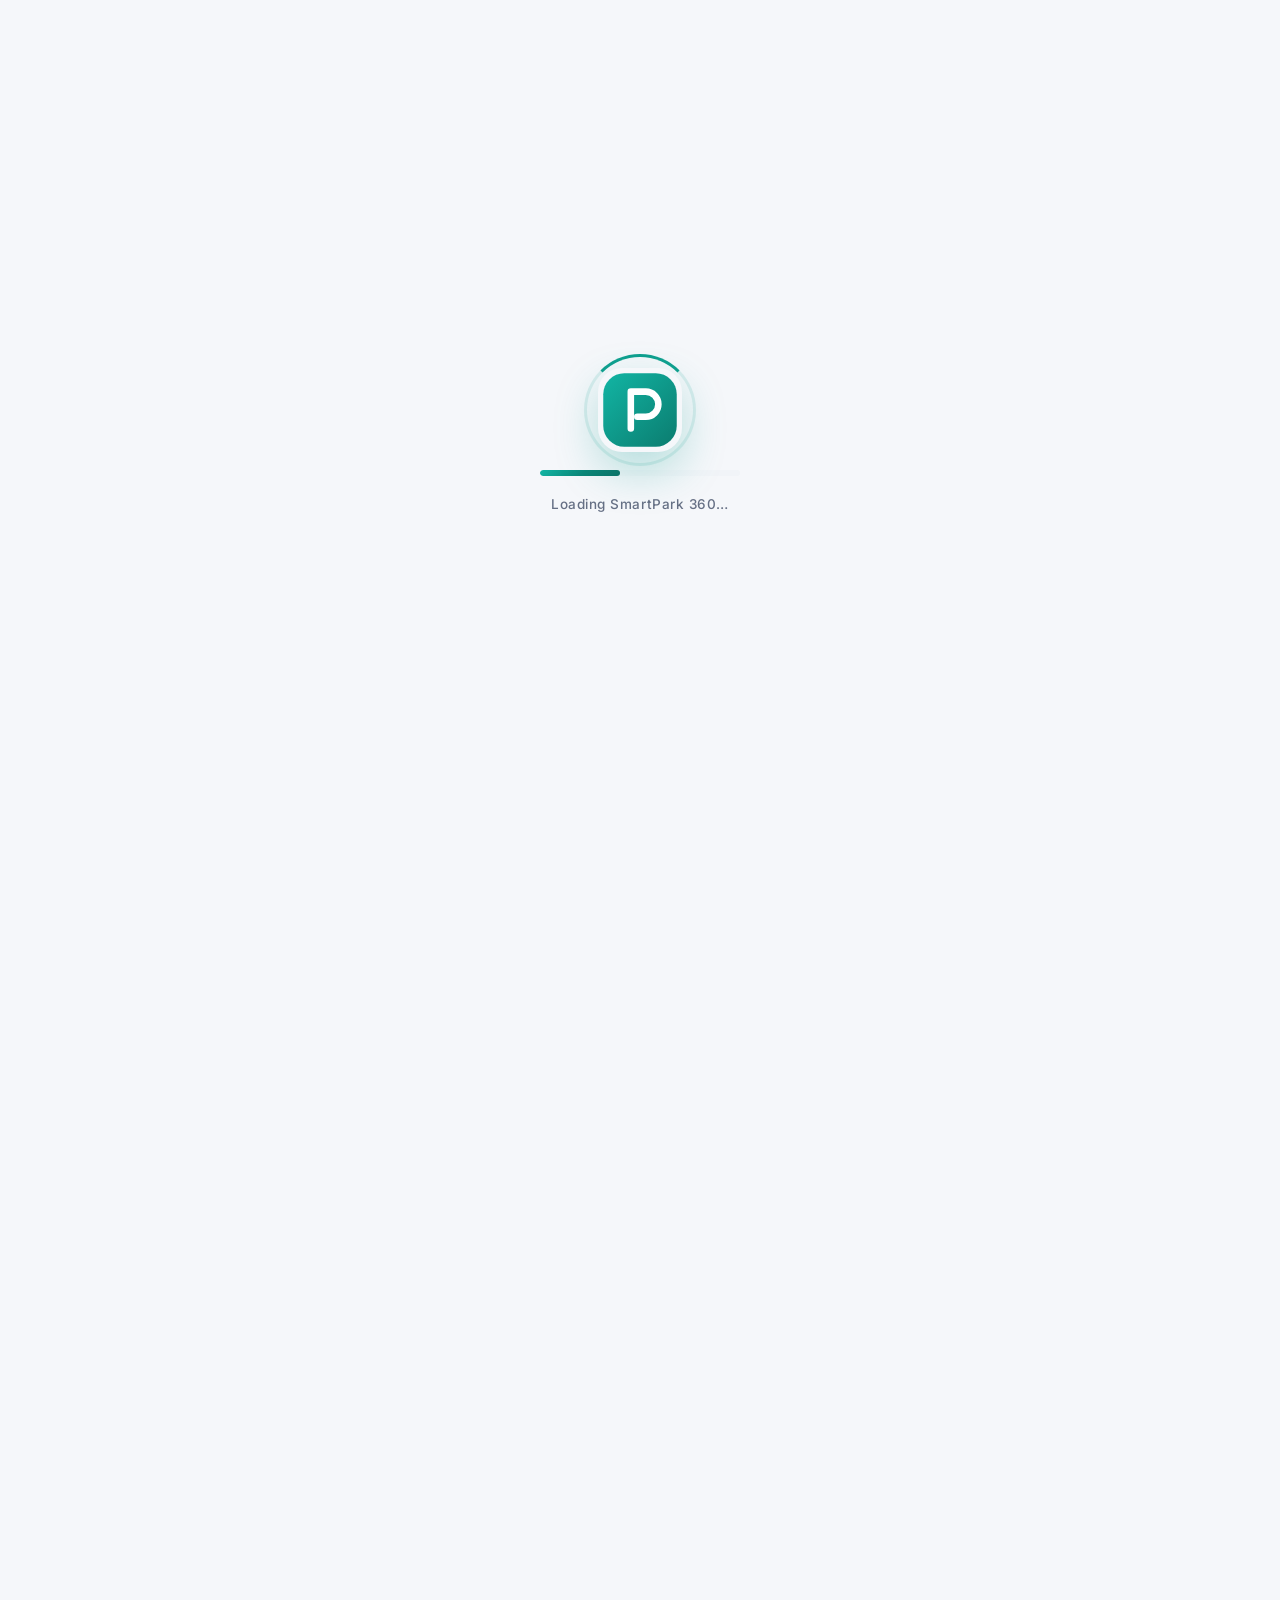
<file: contact.html>
<!DOCTYPE html>
<html lang="en">
<head>
  <meta charset="UTF-8">
  <meta name="viewport" content="width=device-width, initial-scale=1">
  <title>Contact &amp; Support — SmartPark 360</title>
  <link rel="icon" type="image/svg+xml" href="assets/logo.svg">
  <link rel="preconnect" href="https://fonts.googleapis.com">
  <link rel="preconnect" href="https://fonts.gstatic.com" crossorigin>
  <link href="https://fonts.googleapis.com/css2?family=Inter:wght@400;500;600;700&family=Plus+Jakarta+Sans:wght@500;600;700;800&display=swap" rel="stylesheet">
  <link rel="stylesheet" href="https://cdn.jsdelivr.net/npm/bootstrap@5.3.3/dist/css/bootstrap.min.css">
  <link rel="stylesheet" href="https://cdnjs.cloudflare.com/ajax/libs/font-awesome/6.5.2/css/all.min.css">
  <link rel="stylesheet" href="https://unpkg.com/aos@2.3.4/dist/aos.css">
  <link rel="stylesheet" href="css/style.css">
  <script>
    try { var s = JSON.parse(localStorage.getItem("sp_settings") || "{}"); document.documentElement.setAttribute("data-theme", s.theme || "light"); } catch (e) {}
  </script>
</head>
<body data-page="contact">

  <div id="loader" class="loader" aria-hidden="true">
    <div class="loader-inner">
      <div class="loader-logo"><img src="assets/logo.svg" alt="SmartPark 360"><div class="loader-ring"></div></div>
      <div class="loader-bar"><span></span></div>
      <p class="loader-text">Loading SmartPark 360…</p>
    </div>
  </div>

  <div id="navbar"></div>

  <main id="page" class="page-wrap">
    <div class="container">

      <header class="page-head text-center" data-aos="fade-up">
        <span class="section-tag"><i class="fa-solid fa-headset"></i> Contact &amp; Support</span>
        <h1 class="page-title">We're here to help</h1>
        <p class="section-sub mx-auto">Questions about a booking, a zone or the platform itself? Reach out — our demo support team answers within 24 hours.</p>
      </header>

      <div class="row g-4">
        <!-- Support form -->
        <div class="col-lg-7" data-aos="fade-up" data-aos-delay="60">
          <div class="chart-card h-100">
            <h5><i class="fa-solid fa-envelope-open-text me-2 text-accent"></i>Support form</h5>
            <p class="cc-sub">Describe your issue and we'll get back to you.</p>
            <form id="contactForm" novalidate>
              <div class="row g-3">
                <div class="col-md-6">
                  <label class="form-label" for="c-name">Full name</label>
                  <input class="form-control" type="text" id="c-name" name="name" placeholder="Your name">
                </div>
                <div class="col-md-6">
                  <label class="form-label" for="c-email">Email address</label>
                  <input class="form-control" type="email" id="c-email" name="email" placeholder="you@example.com">
                </div>
                <div class="col-12">
                  <label class="form-label" for="c-subject">Subject</label>
                  <select class="form-select" id="c-subject" name="subject">
                    <option value="Booking issue">Booking issue</option>
                    <option value="Payment / pricing">Payment / pricing</option>
                    <option value="Parking zone feedback">Parking zone feedback</option>
                    <option value="QR code problem">QR code problem</option>
                    <option value="Feature request">Feature request</option>
                    <option value="Other">Other</option>
                  </select>
                </div>
                <div class="col-12">
                  <label class="form-label" for="c-message">Message</label>
                  <textarea class="form-control" id="c-message" name="message" rows="5" placeholder="Tell us what happened…"></textarea>
                </div>
                <div class="col-12">
                  <button class="btn btn-primary btn-lg" type="submit"><i class="fa-solid fa-paper-plane me-2"></i>Send message</button>
                </div>
              </div>
            </form>
          </div>
        </div>

        <!-- Contact info -->
        <div class="col-lg-5" data-aos="fade-up" data-aos-delay="100">
          <div class="contact-info-card">
            <div class="ci-ico"><i class="fa-solid fa-envelope"></i></div>
            <div><div class="ci-label">Email support</div><div class="ci-value">support@smartpark360.gov.in</div></div>
          </div>
          <div class="contact-info-card">
            <div class="ci-ico"><i class="fa-solid fa-phone"></i></div>
            <div><div class="ci-label">Toll-free helpline</div><div class="ci-value">1800-123-3600 (24×7)</div></div>
          </div>
          <div class="contact-info-card">
            <div class="ci-ico"><i class="fa-solid fa-building"></i></div>
            <div><div class="ci-label">Municipal office</div><div class="ci-value">Smart City Mission Office, Yojana Bhavan, New Delhi</div></div>
          </div>
          <div class="contact-info-card mb-4">
            <div class="ci-ico"><i class="fa-solid fa-clock"></i></div>
            <div><div class="ci-label">Working hours</div><div class="ci-value">Mon–Sat · 9:00 AM – 6:00 PM IST</div></div>
          </div>

          <h6 class="fw-bold mb-3"><i class="fa-solid fa-shield-halved me-2 text-accent"></i>Emergency contact</h6>
          <div class="row g-3">
            <div class="col-6">
              <div class="emergency-card">
                <div class="em-ico"><i class="fa-solid fa-shield-halved"></i></div>
                <h6>Police</h6>
                <div class="em-num">112</div>
                <a href="tel:112"><i class="fa-solid fa-phone me-1"></i>Call now</a>
              </div>
            </div>
            <div class="col-6">
              <div class="emergency-card">
                <div class="em-ico" style="background:linear-gradient(135deg,#5cb8ff,#2f6fed)"><i class="fa-solid fa-truck-medical"></i></div>
                <h6>Ambulance</h6>
                <div class="em-num" style="color:var(--blue)">108</div>
                <a href="tel:108"><i class="fa-solid fa-phone me-1"></i>Call now</a>
              </div>
            </div>
            <div class="col-6">
              <div class="emergency-card">
                <div class="em-ico" style="background:linear-gradient(135deg,#f7b955,#f5a524)"><i class="fa-solid fa-car-burst"></i></div>
                <h6>Traffic Helpline</h6>
                <div class="em-num" style="color:#b76e00">1095</div>
                <a href="tel:1095"><i class="fa-solid fa-phone me-1"></i>Call now</a>
              </div>
            </div>
            <div class="col-6">
              <div class="emergency-card">
                <div class="em-ico" style="background:linear-gradient(135deg,#7dd8c8,#0e9f8e)"><i class="fa-solid fa-city"></i></div>
                <h6>Smart City Helpline</h6>
                <div class="em-num" style="color:var(--accent-deep)">1912</div>
                <a href="tel:1912"><i class="fa-solid fa-phone me-1"></i>Call now</a>
              </div>
            </div>
          </div>
        </div>
      </div>

      <!-- FAQ -->
      <section class="mt-5" data-aos="fade-up" data-aos-delay="120">
        <div class="section-head-center">
          <span class="section-tag"><i class="fa-solid fa-circle-question"></i> FAQ</span>
          <h2 class="section-title">Frequently asked questions</h2>
        </div>
        <div class="accordion accordion-sp container-narrow mx-auto" id="faqAccordion">
          <div class="accordion-item">
            <h2 class="accordion-header"><button class="accordion-button" type="button" data-bs-toggle="collapse" data-bs-target="#faq1">How does the live availability update?</button></h2>
            <div id="faq1" class="accordion-collapse collapse show" data-bs-parent="#faqAccordion">
              <div class="accordion-body">A simulated IoT sensor network refreshes every bay every 5 seconds. When a bay is booked it becomes "reserved", when a car enters it becomes "occupied", and after checkout it returns to "available" — all automatically, in your browser.</div>
            </div>
          </div>
          <div class="accordion-item">
            <h2 class="accordion-header"><button class="accordion-button collapsed" type="button" data-bs-toggle="collapse" data-bs-target="#faq2">What do I do with my QR code?</button></h2>
            <div id="faq2" class="accordion-collapse collapse" data-bs-parent="#faqAccordion">
              <div class="accordion-body">After confirming a booking you get a unique QR code. Show it at the gate scanner for instant entry, and again at checkout. You can download it any time from My Bookings.</div>
            </div>
          </div>
          <div class="accordion-item">
            <h2 class="accordion-header"><button class="accordion-button collapsed" type="button" data-bs-toggle="collapse" data-bs-target="#faq3">Can I cancel a booking?</button></h2>
            <div id="faq3" class="accordion-collapse collapse" data-bs-parent="#faqAccordion">
              <div class="accordion-body">Yes — any upcoming booking can be cancelled from My Bookings. The bay is released immediately, and the status updates across all dashboards in real time.</div>
            </div>
          </div>
          <div class="accordion-item">
            <h2 class="accordion-header"><button class="accordion-button collapsed" type="button" data-bs-toggle="collapse" data-bs-target="#faq4">Is this a real government app?</button></h2>
            <div id="faq4" class="accordion-collapse collapse" data-bs-parent="#faqAccordion">
              <div class="accordion-body">This is a working prototype built for Smart India Hackathon 2026 (Problem Statement SIH1515). It runs entirely in the browser with LocalStorage and mock data, so every feature can be demonstrated without a server.</div>
            </div>
          </div>
          <div class="accordion-item">
            <h2 class="accordion-header"><button class="accordion-button collapsed" type="button" data-bs-toggle="collapse" data-bs-target="#faq5">Which vehicle types are supported?</button></h2>
            <div id="faq5" class="accordion-collapse collapse" data-bs-parent="#faqAccordion">
              <div class="accordion-body">Two-wheelers, four-wheelers, EVs, SUVs and heavy vehicles. Each type has a pricing factor applied to the zone's base hourly rate — 2-wheelers pay 50% while buses/heavy pay 2×.</div>
            </div>
          </div>
          <div class="accordion-item">
            <h2 class="accordion-header"><button class="accordion-button collapsed" type="button" data-bs-toggle="collapse" data-bs-target="#faq6">How do I explore the admin side?</button></h2>
            <div id="faq6" class="accordion-collapse collapse" data-bs-parent="#faqAccordion">
              <div class="accordion-body">Sign in with the admin demo account (<strong>admin@smartpark360.gov.in / admin123</strong>) from the login page to access the Command Center, Parking Management and Reports.</div>
            </div>
          </div>
        </div>
      </section>
    </div>
  </main>

  <footer id="footer"></footer>
  <div id="toast-stack" class="toast-stack" aria-live="polite"></div>

  <script src="https://cdn.jsdelivr.net/npm/bootstrap@5.3.3/dist/js/bootstrap.bundle.min.js"></script>
  <script src="https://unpkg.com/aos@2.3.4/dist/aos.js"></script>
  <script src="js/utils.js"></script>
  <script src="data/parking-data.js"></script>
  <script src="js/storage.js"></script>
  <script src="js/main.js"></script>
</body>
</html>
</file>
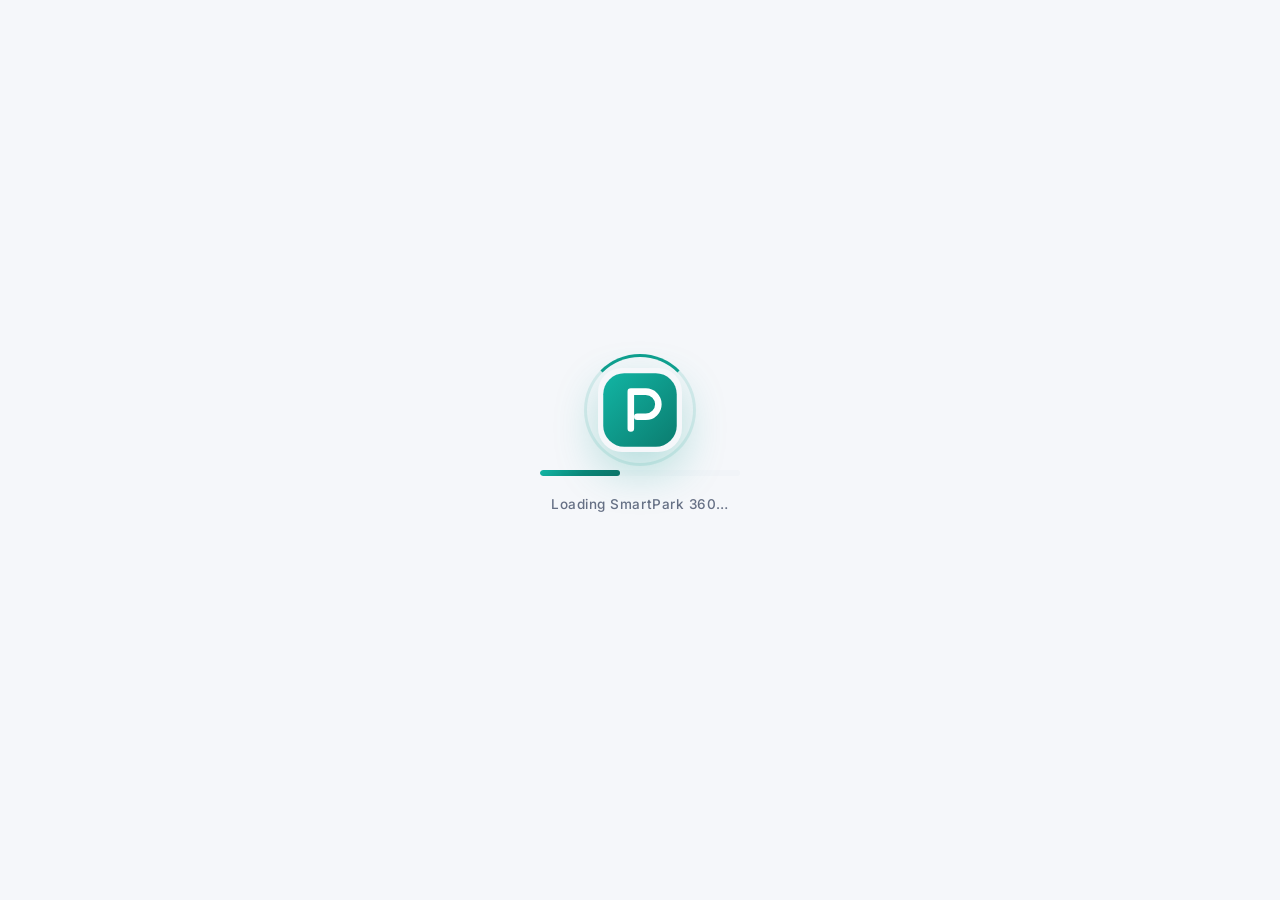
<file: dashboard.html>
<!DOCTYPE html>
<html lang="en">
<head>
  <meta charset="UTF-8">
  <meta name="viewport" content="width=device-width, initial-scale=1">
  <title>Dashboard — SmartPark 360</title>
  <link rel="icon" type="image/svg+xml" href="assets/logo.svg">
  <link rel="preconnect" href="https://fonts.googleapis.com">
  <link rel="preconnect" href="https://fonts.gstatic.com" crossorigin>
  <link href="https://fonts.googleapis.com/css2?family=Inter:wght@400;500;600;700&family=Plus+Jakarta+Sans:wght@500;600;700;800&display=swap" rel="stylesheet">
  <link rel="stylesheet" href="https://cdn.jsdelivr.net/npm/bootstrap@5.3.3/dist/css/bootstrap.min.css">
  <link rel="stylesheet" href="https://cdnjs.cloudflare.com/ajax/libs/font-awesome/6.5.2/css/all.min.css">
  <link rel="stylesheet" href="https://unpkg.com/aos@2.3.4/dist/aos.css">
  <link rel="stylesheet" href="css/style.css">
  <script>
    try { var s = JSON.parse(localStorage.getItem("sp_settings") || "{}"); document.documentElement.setAttribute("data-theme", s.theme || "light"); } catch (e) {}
  </script>
</head>
<body data-page="dashboard">

  <div id="loader" class="loader" aria-hidden="true">
    <div class="loader-inner">
      <div class="loader-logo"><img src="assets/logo.svg" alt="SmartPark 360"><div class="loader-ring"></div></div>
      <div class="loader-bar"><span></span></div>
      <p class="loader-text">Loading SmartPark 360…</p>
    </div>
  </div>

  <div id="navbar"></div>

  <main id="page" class="page-wrap">
    <div class="container">

      <!-- Page head -->
      <header class="page-head d-flex flex-wrap align-items-end justify-content-between gap-3" data-aos="fade-up">
        <div>
          <div class="hello" id="helloLine">Good day!</div>
          <h1 class="page-title" id="welcomeTitle">Find your parking spot</h1>
        </div>
        <span class="live-badge"><span class="live-dot"></span>Live · updates every 5s</span>
      </header>

      <!-- Search + filters -->
      <section class="search-card" data-aos="fade-up" data-aos-delay="60">
        <div class="search-row">
          <div class="search-input-wrap">
            <i class="fa-solid fa-magnifying-glass"></i>
            <input type="text" id="searchInput" placeholder="Search by parking name, area or city…" autocomplete="off">
            <div class="suggest-box" id="suggestBox"></div>
          </div>
          <button class="btn btn-soft btn-lg" id="locateBtn" title="Use my location"><i class="fa-solid fa-location-crosshairs me-2"></i>My location</button>
        </div>
        <div class="filter-row">
          <button class="chip" id="chipAvailable"><i class="fa-solid fa-circle-check"></i>Available now</button>
          <button class="chip" id="chipOpen"><i class="fa-solid fa-clock"></i>Open now</button>
          <button class="chip">
            <i class="fa-solid fa-indian-rupee-sign"></i>
            <select id="priceFilter" aria-label="Max price">
              <option value="0">Any price</option>
              <option value="25">≤ ₹25</option>
              <option value="30">≤ ₹30</option>
              <option value="40">≤ ₹40</option>
              <option value="50">≤ ₹50</option>
            </select>
          </button>
          <button class="chip">
            <i class="fa-solid fa-arrow-down-wide-short"></i>
            <select id="sortFilter" aria-label="Sort by">
              <option value="distance">Distance (nearest)</option>
              <option value="rating">Rating (highest)</option>
              <option value="price-asc">Price (low → high)</option>
              <option value="price-desc">Price (high → low)</option>
              <option value="name">Name (A → Z)</option>
            </select>
          </button>
          <span class="filter-count" id="filterCount"></span>
        </div>
      </section>

      <!-- Mini stats -->
      <div class="row g-3 mb-4" data-aos="fade-up" data-aos-delay="100">
        <div class="col-md-4">
          <div class="kpi-card">
            <div class="kpi-icon" style="background:var(--accent-soft);color:var(--accent-deep)"><i class="fa-solid fa-location-dot"></i></div>
            <div class="kpi-num" id="statNearby">—</div>
            <div class="kpi-label">Zones near you</div>
          </div>
        </div>
        <div class="col-md-4">
          <div class="kpi-card">
            <div class="kpi-icon" style="background:rgba(47,163,107,.12);color:var(--green)"><i class="fa-solid fa-square-parking"></i></div>
            <div class="kpi-num" id="statAvailable">—</div>
            <div class="kpi-label">Free bays citywide</div>
          </div>
        </div>
        <div class="col-md-4">
          <div class="kpi-card">
            <div class="kpi-icon" style="background:rgba(47,111,237,.12);color:var(--blue)"><i class="fa-solid fa-indian-rupee-sign"></i></div>
            <div class="kpi-num" id="statAvgPrice">—</div>
            <div class="kpi-label">Average hourly rate</div>
          </div>
        </div>
      </div>

      <!-- Parking cards -->
      <div class="parking-grid" id="parkingGrid"></div>
      <div class="empty-state d-none" id="emptyState">
        <div class="ei"><i class="fa-solid fa-square-parking"></i></div>
        <h5>No parking zones match your filters</h5>
        <p class="mb-0">Try clearing the search or loosening a filter.</p>
      </div>
    </div>
  </main>

  <footer id="footer"></footer>
  <div id="toast-stack" class="toast-stack" aria-live="polite"></div>

  <script src="https://cdn.jsdelivr.net/npm/bootstrap@5.3.3/dist/js/bootstrap.bundle.min.js"></script>
  <script src="https://unpkg.com/aos@2.3.4/dist/aos.js"></script>
  <script src="js/utils.js"></script>
  <script src="data/parking-data.js"></script>
  <script src="js/storage.js"></script>
  <script src="js/main.js"></script>
  <script src="js/dashboard.js"></script>
</body>
</html>
</file>
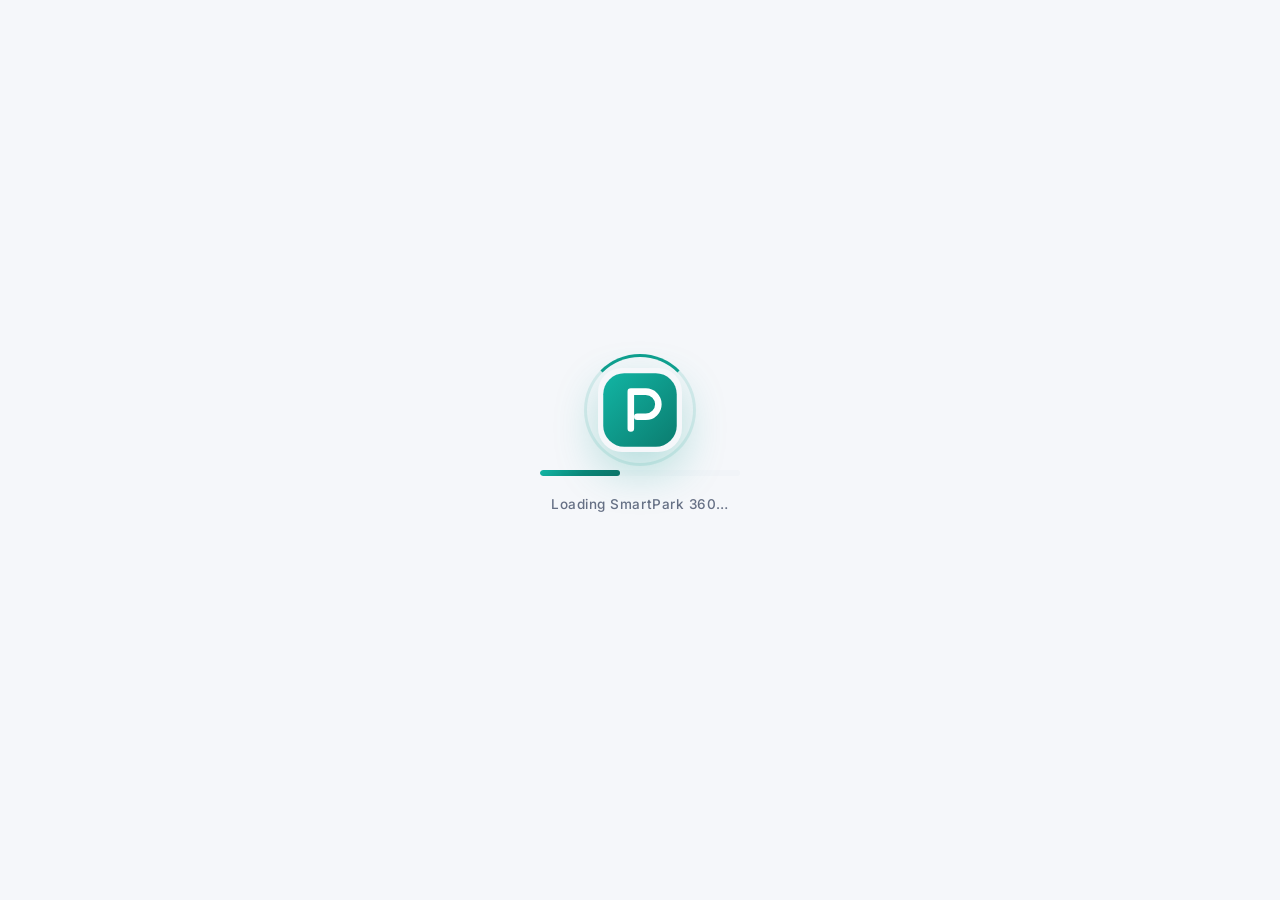
<file: login.html>
<!DOCTYPE html>
<html lang="en">
<head>
  <meta charset="UTF-8">
  <meta name="viewport" content="width=device-width, initial-scale=1">
  <title>Sign In — SmartPark 360</title>
  <link rel="icon" type="image/svg+xml" href="assets/logo.svg">
  <link rel="preconnect" href="https://fonts.googleapis.com">
  <link rel="preconnect" href="https://fonts.gstatic.com" crossorigin>
  <link href="https://fonts.googleapis.com/css2?family=Inter:wght@400;500;600;700&family=Plus+Jakarta+Sans:wght@500;600;700;800&display=swap" rel="stylesheet">
  <link rel="stylesheet" href="https://cdn.jsdelivr.net/npm/bootstrap@5.3.3/dist/css/bootstrap.min.css">
  <link rel="stylesheet" href="https://cdnjs.cloudflare.com/ajax/libs/font-awesome/6.5.2/css/all.min.css">
  <link rel="stylesheet" href="css/style.css">
  <script>
    try { var s = JSON.parse(localStorage.getItem("sp_settings") || "{}"); document.documentElement.setAttribute("data-theme", s.theme || "light"); } catch (e) {}
  </script>
</head>
<body data-page="login">

  <div id="loader" class="loader" aria-hidden="true">
    <div class="loader-inner">
      <div class="loader-logo"><img src="assets/logo.svg" alt="SmartPark 360"><div class="loader-ring"></div></div>
      <div class="loader-bar"><span></span></div>
      <p class="loader-text">Loading SmartPark 360…</p>
    </div>
  </div>

  <div class="auth-shell">
    <!-- Left brand panel -->
    <aside class="auth-brand">
      <div class="auth-brand-top">
        <img src="assets/logo.svg" alt="" style="width:44px;height:44px;border-radius:13px">
        <span><span class="brand-name">SmartPark <em style="color:#a7f3ea">360</em></span><span class="brand-tag" style="color:rgba(255,255,255,.75)">Smart City Mission</span></span>
      </div>
      <div>
        <h2>Realtime street parking,<br>made effortless.</h2>
        <p class="lead">One dashboard for citizens and administrators — built for SIH1515.</p>
        <div class="auth-brand-points">
          <div class="auth-brand-point">
            <div class="ai"><i class="fa-solid fa-satellite-dish"></i></div>
            <p><strong>Live availability</strong> — occupancy refreshes every 5 seconds across 20 zones.</p>
          </div>
          <div class="auth-brand-point">
            <div class="ai"><i class="fa-solid fa-qrcode"></i></div>
            <p><strong>QR entry</strong> — every booking generates a scannable access code.</p>
          </div>
          <div class="auth-brand-point">
            <div class="ai"><i class="fa-solid fa-chart-pie"></i></div>
            <p><strong>Command center</strong> — revenue, occupancy and peak-hour analytics for admins.</p>
          </div>
        </div>
        <div class="auth-brand-stats">
          <div><div class="b">20+</div><div class="l">Zones</div></div>
          <div><div class="b">900+</div><div class="l">IoT Bays</div></div>
          <div><div class="b">24×7</div><div class="l">Monitoring</div></div>
        </div>
      </div>
      <div style="font-size:12.5px;color:rgba(255,255,255,.7);position:relative;z-index:1">© 2026 SmartPark 360 · SIH 2026 Prototype</div>
    </aside>

    <!-- Right form panel -->
    <main class="auth-side">
      <div class="auth-card">
        <h3>Welcome back 👋</h3>
        <p class="sub">Sign in to find and reserve parking near you.</p>

        <form id="loginForm" novalidate>
          <div class="mb-3">
            <label class="form-label" for="email">Email address</label>
            <div class="input-icon-wrap">
              <i class="fa-solid fa-envelope"></i>
              <input class="form-control" type="email" id="email" name="email" placeholder="you@example.com" autocomplete="email">
            </div>
          </div>
          <div class="mb-3">
            <label class="form-label" for="password">Password</label>
            <div class="input-icon-wrap">
              <i class="fa-solid fa-lock"></i>
              <input class="form-control" type="password" id="password" name="password" placeholder="••••••••" autocomplete="current-password">
              <button type="button" class="pass-toggle" tabindex="-1"><i class="fa-regular fa-eye"></i></button>
            </div>
          </div>
          <div class="d-flex justify-content-between align-items-center mb-4">
            <div class="form-check">
              <input class="form-check-input" type="checkbox" id="remember" name="remember">
              <label class="form-check-label small" for="remember">Remember me</label>
            </div>
            <a href="#" id="forgotBtn" class="small fw-semibold text-accent">Forgot password?</a>
          </div>
          <button type="submit" class="btn btn-primary w-100 btn-lg"><i class="fa-solid fa-right-to-bracket me-2"></i>Sign In</button>
        </form>

        <div class="divider-line">New to SmartPark 360?</div>
        <a class="btn btn-ghost w-100" href="register.html"><i class="fa-solid fa-user-plus me-2"></i>Create an account</a>

        <p class="text-center mt-4 mb-0"><a class="small" href="index.html"><i class="fa-solid fa-arrow-left me-1"></i>Back to home</a></p>
      </div>
    </main>
  </div>

  <!-- Forgot password modal -->
  <div class="modal fade" id="forgotModal" tabindex="-1" aria-hidden="true">
    <div class="modal-dialog modal-dialog-centered">
      <div class="modal-content">
        <div class="modal-header">
          <h5 class="modal-title"><i class="fa-solid fa-key me-2 text-accent"></i>Reset your password</h5>
          <button type="button" class="btn-close" data-bs-dismiss="modal" aria-label="Close"></button>
        </div>
        <div class="modal-body">
          <div class="mb-3">
            <label class="form-label" for="forgotEmail">Registered email</label>
            <input class="form-control" type="email" id="forgotEmail" placeholder="you@example.com">
            <input type="hidden" id="forgotEmailHidden">
          </div>
          <div id="forgotReset" style="display:none">
            <label class="form-label" for="forgotNewPass">New password</label>
            <input class="form-control mb-3" type="password" id="forgotNewPass" placeholder="At least 6 characters">
            <label class="form-label" for="forgotConfirmPass">Confirm new password</label>
            <input class="form-control" type="password" id="forgotConfirmPass" placeholder="Repeat password">
          </div>
          <div id="forgotDone" style="display:none" class="text-center py-3">
            <i class="fa-solid fa-circle-check" style="font-size:42px;color:var(--green)"></i>
            <p class="mt-2 mb-0">Password updated — sign in with your new password.</p>
          </div>
        </div>
        <div class="modal-footer">
          <button class="btn btn-ghost" data-bs-dismiss="modal">Cancel</button>
          <button class="btn btn-primary" id="forgotVerify" type="button">Verify email</button>
          <button class="btn btn-primary" id="forgotSave" type="button" style="display:none">Save new password</button>
        </div>
      </div>
    </div>
  </div>

  <div id="toast-stack" class="toast-stack" aria-live="polite"></div>

  <script src="https://cdn.jsdelivr.net/npm/bootstrap@5.3.3/dist/js/bootstrap.bundle.min.js"></script>
  <script src="js/utils.js"></script>
  <script src="data/parking-data.js"></script>
  <script src="js/storage.js"></script>
  <script src="js/main.js"></script>
</body>
</html>
</file>
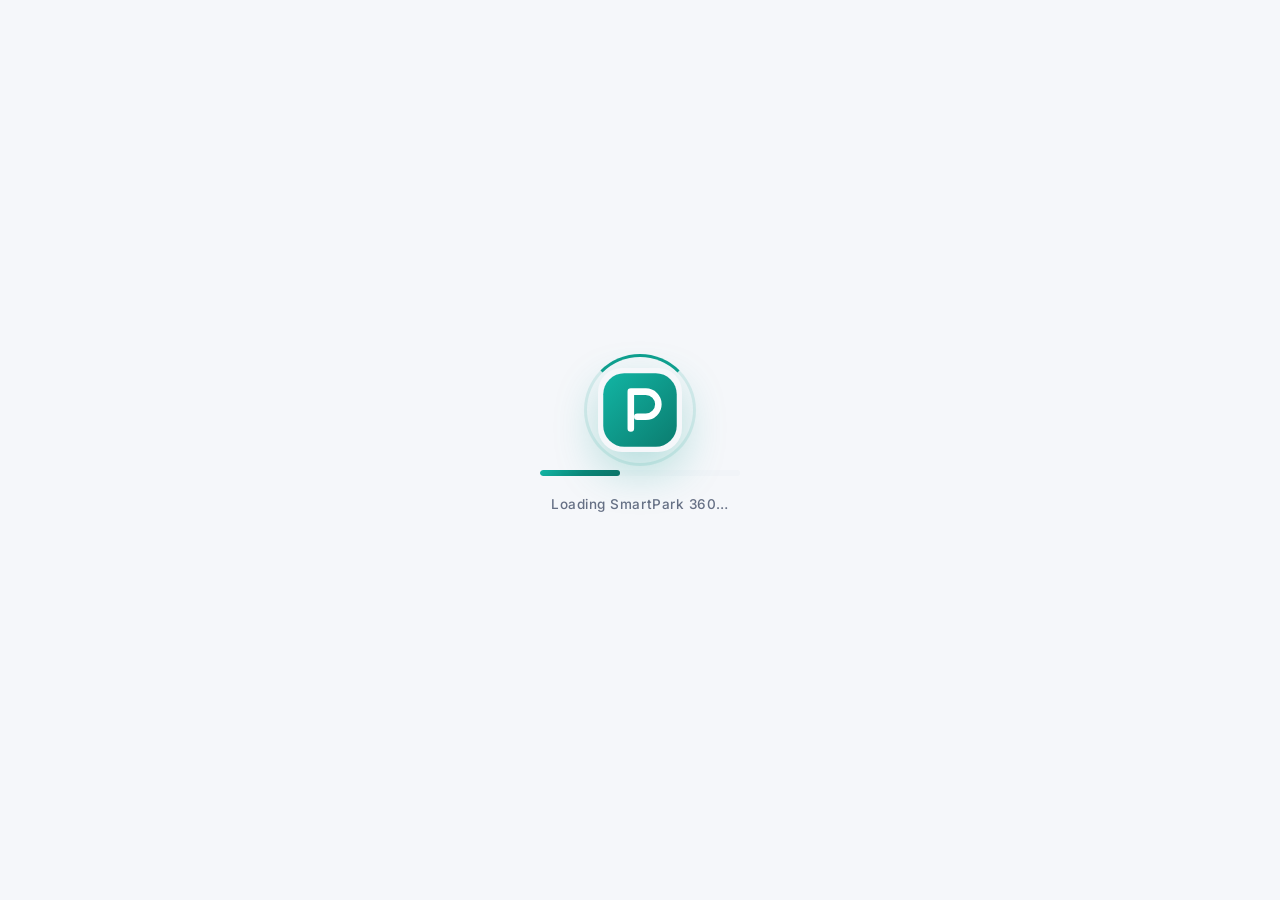
<file: parking-details.html>
<!DOCTYPE html>
<html lang="en">
<head>
  <meta charset="UTF-8">
  <meta name="viewport" content="width=device-width, initial-scale=1">
  <title>Parking Details — SmartPark 360</title>
  <link rel="icon" type="image/svg+xml" href="assets/logo.svg">
  <link rel="preconnect" href="https://fonts.googleapis.com">
  <link rel="preconnect" href="https://fonts.gstatic.com" crossorigin>
  <link href="https://fonts.googleapis.com/css2?family=Inter:wght@400;500;600;700&family=Plus+Jakarta+Sans:wght@500;600;700;800&display=swap" rel="stylesheet">
  <link rel="stylesheet" href="https://cdn.jsdelivr.net/npm/bootstrap@5.3.3/dist/css/bootstrap.min.css">
  <link rel="stylesheet" href="https://cdnjs.cloudflare.com/ajax/libs/font-awesome/6.5.2/css/all.min.css">
  <link rel="stylesheet" href="https://unpkg.com/aos@2.3.4/dist/aos.css">
  <link rel="stylesheet" href="css/style.css">
  <script>
    try { var s = JSON.parse(localStorage.getItem("sp_settings") || "{}"); document.documentElement.setAttribute("data-theme", s.theme || "light"); } catch (e) {}
  </script>
</head>
<body data-page="parking-details">

  <div id="loader" class="loader" aria-hidden="true">
    <div class="loader-inner">
      <div class="loader-logo"><img src="assets/logo.svg" alt="SmartPark 360"><div class="loader-ring"></div></div>
      <div class="loader-bar"><span></span></div>
      <p class="loader-text">Loading SmartPark 360…</p>
    </div>
  </div>

  <div id="navbar"></div>

  <main id="page" class="page-wrap">
    <div class="container">

      <div class="d-flex flex-wrap justify-content-between align-items-center gap-3 mb-3" data-aos="fade-up">
        <a href="dashboard.html" class="btn btn-ghost btn-sm"><i class="fa-solid fa-arrow-left me-2"></i>Back to dashboard</a>
        <span class="live-badge"><span class="live-dot"></span>Live slot data</span>
      </div>

      <!-- Hero (filled by JS with lot data) -->
      <div class="detail-hero" id="detailHero" style="display:none" data-aos="fade-up"></div>

      <!-- Info cards -->
      <div class="row g-3 my-4" id="infoCards" data-aos="fade-up" data-aos-delay="60"></div>

      <!-- Amenities -->
      <div id="amenitiesRow" class="mb-4" data-aos="fade-up" data-aos-delay="80"></div>

      <!-- Slot grid -->
      <section class="slot-panel mb-5" data-aos="fade-up" data-aos-delay="100">
        <div class="d-flex flex-wrap justify-content-between align-items-center mb-4 gap-3">
          <div>
            <h4 class="mb-1">Live Slot Map</h4>
            <p class="text-muted-sp mb-0 small">Bays refresh every 5 seconds — click a green bay to book it instantly.</p>
          </div>
          <div class="legend">
            <span><span class="legend-dot" style="background:var(--green)"></span>Available</span>
            <span><span class="legend-dot" style="background:var(--amber)"></span>Reserved</span>
            <span><span class="legend-dot" style="background:var(--red)"></span>Occupied</span>
          </div>
        </div>
        <div class="slot-grid" id="slotGrid"></div>
        <div class="empty-state d-none" id="noSlots">
          <div class="ei"><i class="fa-solid fa-square-parking"></i></div>
          <h5>No parking lot selected</h5>
          <p class="mb-0">Open this page from the dashboard or the map.</p>
        </div>
      </section>
    </div>
  </main>

  <!-- Slot confirmation modal -->
  <div class="modal fade" id="slotModal" tabindex="-1" aria-hidden="true">
    <div class="modal-dialog modal-dialog-centered">
      <div class="modal-content">
        <div class="modal-header">
          <h5 class="modal-title"><i class="fa-solid fa-hand-pointer me-2 text-accent"></i>Reserve this bay?</h5>
          <button type="button" class="btn-close" data-bs-dismiss="modal" aria-label="Close"></button>
        </div>
        <div class="modal-body">
          <div class="d-flex align-items-center gap-3 mb-3">
            <span class="slot available" id="slotModalChip" style="cursor:default;min-width:70px"><i class="fa-solid fa-car s-ico"></i>A1</span>
            <div>
              <div class="fw-bold" id="slotModalLot">Parking lot</div>
              <div class="text-muted-sp small" id="slotModalInfo">Slot · ₹/hr</div>
            </div>
          </div>
          <p class="small text-muted-sp mb-0">This bay will be marked <strong>reserved</strong> as soon as you confirm your booking.</p>
        </div>
        <div class="modal-footer">
          <button class="btn btn-ghost" data-bs-dismiss="modal">Not now</button>
          <button class="btn btn-primary" id="slotModalGo"><i class="fa-solid fa-arrow-right me-2"></i>Continue to Booking</button>
        </div>
      </div>
    </div>
  </div>

  <footer id="footer"></footer>
  <div id="toast-stack" class="toast-stack" aria-live="polite"></div>

  <script src="https://cdn.jsdelivr.net/npm/bootstrap@5.3.3/dist/js/bootstrap.bundle.min.js"></script>
  <script src="https://unpkg.com/aos@2.3.4/dist/aos.js"></script>
  <script src="js/utils.js"></script>
  <script src="data/parking-data.js"></script>
  <script src="js/storage.js"></script>
  <script src="js/main.js"></script>
  <script src="js/booking.js"></script>
</body>
</html>
</file>
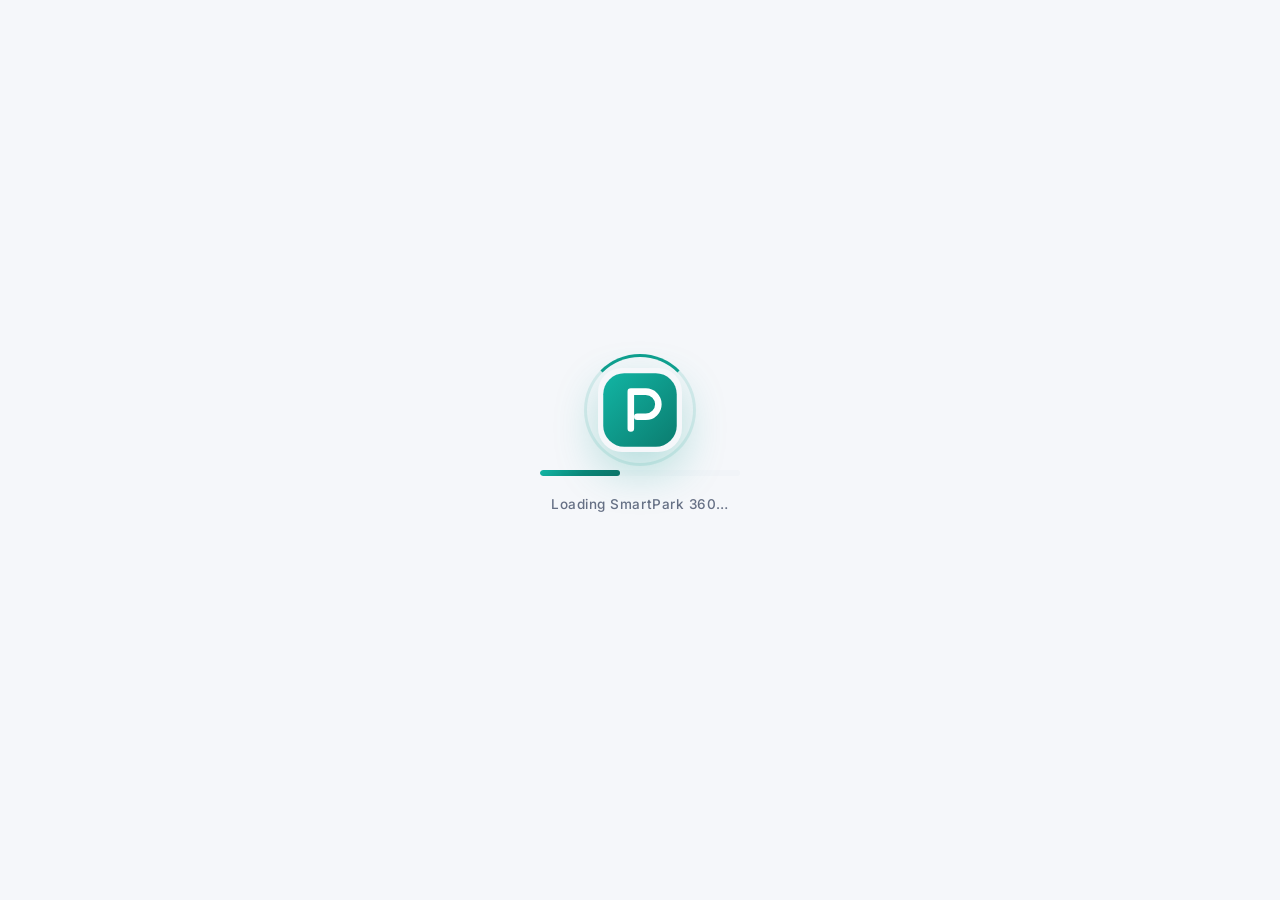
<file: parking-management.html>
<!DOCTYPE html>
<html lang="en">
<head>
  <meta charset="UTF-8">
  <meta name="viewport" content="width=device-width, initial-scale=1">
  <title>Parking Management — SmartPark 360</title>
  <link rel="icon" type="image/svg+xml" href="assets/logo.svg">
  <link rel="preconnect" href="https://fonts.googleapis.com">
  <link rel="preconnect" href="https://fonts.gstatic.com" crossorigin>
  <link href="https://fonts.googleapis.com/css2?family=Inter:wght@400;500;600;700&family=Plus+Jakarta+Sans:wght@500;600;700;800&display=swap" rel="stylesheet">
  <link rel="stylesheet" href="https://cdn.jsdelivr.net/npm/bootstrap@5.3.3/dist/css/bootstrap.min.css">
  <link rel="stylesheet" href="https://cdnjs.cloudflare.com/ajax/libs/font-awesome/6.5.2/css/all.min.css">
  <link rel="stylesheet" href="https://unpkg.com/aos@2.3.4/dist/aos.css">
  <link rel="stylesheet" href="css/style.css">
  <script>
    try { var s = JSON.parse(localStorage.getItem("sp_settings") || "{}"); document.documentElement.setAttribute("data-theme", s.theme || "light"); } catch (e) {}
  </script>
</head>
<body data-page="parking-management">

  <div id="loader" class="loader" aria-hidden="true">
    <div class="loader-inner">
      <div class="loader-logo"><img src="assets/logo.svg" alt="SmartPark 360"><div class="loader-ring"></div></div>
      <div class="loader-bar"><span></span></div>
      <p class="loader-text">Loading SmartPark 360…</p>
    </div>
  </div>

  <div id="navbar"></div>

  <main id="page" class="page-wrap">
    <div class="container">

      <header class="page-head d-flex flex-wrap align-items-end justify-content-between gap-3" data-aos="fade-up">
        <div>
          <div class="hello"><i class="fa-solid fa-square-parking me-1 text-accent"></i> Inventory &amp; Operations</div>
          <h1 class="page-title">Parking Management</h1>
        </div>
        <div class="d-flex gap-2 align-items-center">
          <span class="live-badge"><span class="live-dot"></span>Live</span>
          <button class="btn btn-primary" id="addLotBtn"><i class="fa-solid fa-plus me-2"></i>Add Parking Lot</button>
        </div>
      </header>

      <!-- Mini KPIs -->
      <div class="row g-3 mb-4" data-aos="fade-up" data-aos-delay="60">
        <div class="col-6 col-md-3"><div class="kpi-card"><div class="kpi-num" id="kpiLots">0</div><div class="kpi-label">Parking Lots</div></div></div>
        <div class="col-6 col-md-3"><div class="kpi-card"><div class="kpi-num" id="kpiSlots">0</div><div class="kpi-label">Total Bays</div></div></div>
        <div class="col-6 col-md-3"><div class="kpi-card"><div class="kpi-num" id="kpiOccupied">0</div><div class="kpi-label">Occupied</div></div></div>
        <div class="col-6 col-md-3"><div class="kpi-card"><div class="kpi-num" id="kpiAvailable">0</div><div class="kpi-label">Available</div></div></div>
      </div>

      <!-- Lots table -->
      <div class="chart-card" data-aos="fade-up" data-aos-delay="100">
        <div class="d-flex justify-content-between align-items-center mb-3">
          <div>
            <h5 class="mb-0"><i class="fa-solid fa-table-list me-2 text-accent"></i>Parking lots</h5>
            <small class="text-muted-sp">Manage zones, bays and live statuses</small>
          </div>
          <span class="filter-count" id="lotCount"></span>
        </div>
        <div class="table-responsive">
          <table class="table table-clean">
            <thead>
              <tr><th>Lot</th><th>Address</th><th>Bays</th><th>Available</th><th>Price/hr</th><th>Rating</th><th>Hours</th><th style="text-align:right">Actions</th></tr>
            </thead>
            <tbody id="lotsTable"></tbody>
          </table>
        </div>
      </div>
    </div>
  </main>

  <!-- ============ Add / Edit lot modal ============ -->
  <div class="modal fade" id="lotModal" tabindex="-1" aria-hidden="true">
    <div class="modal-dialog modal-lg modal-dialog-centered">
      <div class="modal-content">
        <div class="modal-header">
          <h5 class="modal-title" id="lotModalTitle"><i class="fa-solid fa-plus me-2 text-accent"></i>Add parking lot</h5>
          <button type="button" class="btn-close" data-bs-dismiss="modal" aria-label="Close"></button>
        </div>
        <form id="lotForm" novalidate>
          <div class="modal-body">
            <input type="hidden" name="id">
            <div class="row g-3">
              <div class="col-md-8">
                <label class="form-label">Lot name *</label>
                <input class="form-control" name="name" placeholder="e.g. Central Market Parking" required>
              </div>
              <div class="col-md-4">
                <label class="form-label">Type</label>
                <select class="form-select" name="type">
                  <option>On-street</option><option>Multilevel</option><option>Market</option><option>Metro</option>
                  <option>Mall</option><option>Heritage</option><option>Park</option><option>IT Park</option>
                  <option>Premium</option><option>Plaza</option><option>Waterfront</option>
                </select>
              </div>
              <div class="col-12">
                <label class="form-label">Address *</label>
                <input class="form-control" name="address" placeholder="Street, landmark" required>
              </div>
              <div class="col-md-4">
                <label class="form-label">City *</label>
                <input class="form-control" name="city" placeholder="e.g. New Delhi" required>
              </div>
              <div class="col-md-4">
                <label class="form-label">Latitude</label>
                <input class="form-control" name="lat" type="number" step="any" placeholder="e.g. 28.6304">
              </div>
              <div class="col-md-4">
                <label class="form-label">Longitude</label>
                <input class="form-control" name="lng" type="number" step="any" placeholder="e.g. 77.2177">
              </div>
              <div class="col-md-4">
                <label class="form-label">Capacity (bays) *</label>
                <input class="form-control" name="capacity" type="number" min="4" max="200" value="40" required>
              </div>
              <div class="col-md-4">
                <label class="form-label">Price per hour (₹) *</label>
                <input class="form-control" name="price" type="number" min="5" max="500" value="30" required>
              </div>
              <div class="col-md-4">
                <label class="form-label">Rating (0–5)</label>
                <input class="form-control" name="rating" type="number" step="0.1" min="0" max="5" value="4.2">
              </div>
              <div class="col-md-3">
                <label class="form-label">Opens</label>
                <input class="form-control" name="open" type="time" value="06:00">
              </div>
              <div class="col-md-3">
                <label class="form-label">Closes</label>
                <input class="form-control" name="close" type="time" value="23:00">
              </div>
              <div class="col-md-6">
                <label class="form-label">Theme colour</label>
                <select class="form-select" name="theme">
                  <option value="ph-1">Teal</option><option value="ph-2">Blue</option><option value="ph-3">Violet</option>
                  <option value="ph-4">Amber</option><option value="ph-5">Red</option><option value="ph-6">Cyan</option>
                  <option value="ph-7">Teal→Blue</option><option value="ph-8">Pink</option>
                </select>
              </div>
              <div class="col-12">
                <label class="form-label">Description</label>
                <textarea class="form-control" name="description" rows="2" placeholder="Short description of this zone"></textarea>
              </div>
            </div>
          </div>
          <div class="modal-footer">
            <button type="button" class="btn btn-ghost" data-bs-dismiss="modal">Cancel</button>
            <button type="submit" class="btn btn-primary" id="lotSaveBtn"><i class="fa-solid fa-floppy-disk me-2"></i>Save Lot</button>
          </div>
        </form>
      </div>
    </div>
  </div>

  <!-- ============ Delete confirm modal ============ -->
  <div class="modal fade" id="deleteModal" tabindex="-1" aria-hidden="true">
    <div class="modal-dialog modal-dialog-centered">
      <div class="modal-content">
        <div class="modal-header">
          <h5 class="modal-title"><i class="fa-solid fa-trash me-2 text-danger"></i>Delete parking lot?</h5>
          <button type="button" class="btn-close" data-bs-dismiss="modal" aria-label="Close"></button>
        </div>
        <div class="modal-body">
          <p class="mb-0"><strong id="deleteLotName">This lot</strong> and all of its bays will be permanently removed. Open bookings will be cancelled.</p>
        </div>
        <div class="modal-footer">
          <button class="btn btn-ghost" data-bs-dismiss="modal">Keep lot</button>
          <button class="btn btn-danger-soft" id="deleteConfirm"><i class="fa-solid fa-trash me-2"></i>Delete permanently</button>
        </div>
      </div>
    </div>
  </div>

  <!-- ============ Manage slots modal ============ -->
  <div class="modal fade" id="slotsModal" tabindex="-1" aria-hidden="true">
    <div class="modal-dialog modal-xl modal-dialog-centered">
      <div class="modal-content">
        <div class="modal-header">
          <h5 class="modal-title" id="slotsModalTitle"><i class="fa-solid fa-table-cells me-2 text-accent"></i>Manage bays</h5>
          <button type="button" class="btn-close" data-bs-dismiss="modal" aria-label="Close"></button>
        </div>
        <div class="modal-body">
          <div class="d-flex flex-wrap justify-content-between align-items-center gap-3 mb-3">
            <div class="d-flex gap-3 flex-wrap" id="slotsModalStats"></div>
            <div class="d-flex gap-2">
              <input class="form-control" type="number" id="addSlotsCount" min="1" max="20" value="4" style="width:90px" title="Number of bays to add">
              <button class="btn btn-soft" id="addSlotsBtn"><i class="fa-solid fa-plus me-1"></i>Add bays</button>
            </div>
          </div>
          <div class="legend mb-3">
            <span><span class="legend-dot" style="background:var(--green)"></span>Available</span>
            <span><span class="legend-dot" style="background:var(--amber)"></span>Reserved</span>
            <span><span class="legend-dot" style="background:var(--red)"></span>Occupied</span>
          </div>
          <p class="small text-muted-sp mb-2">Click any bay to change its status.</p>
          <div class="slot-grid" id="slotsGrid"></div>
        </div>
      </div>
    </div>
  </div>

  <!-- ============ Slot status modal ============ -->
  <div class="modal fade" id="statusModal" tabindex="-1" aria-hidden="true">
    <div class="modal-dialog modal-dialog-centered modal-sm">
      <div class="modal-content">
        <div class="modal-header">
          <h5 class="modal-title">Set bay status</h5>
          <button type="button" class="btn-close" data-bs-dismiss="modal" aria-label="Close"></button>
        </div>
        <div class="modal-body">
          <div class="mb-3 text-center">
            <span class="slot available" id="statusSlotChip" style="cursor:default;min-width:76px;display:inline-block"><i class="fa-solid fa-car s-ico"></i>A1</span>
          </div>
          <div class="d-grid gap-2">
            <button class="btn btn-soft" data-status="available"><i class="fa-solid fa-circle-check me-1"></i>Available</button>
            <button class="btn btn-ghost" data-status="reserved" style="color:#b76e00"><i class="fa-solid fa-clock me-1"></i>Reserved</button>
            <button class="btn btn-danger-soft" data-status="occupied"><i class="fa-solid fa-car-side me-1"></i>Occupied</button>
          </div>
        </div>
      </div>
    </div>
  </div>

  <footer id="footer"></footer>
  <div id="toast-stack" class="toast-stack" aria-live="polite"></div>

  <script src="https://cdn.jsdelivr.net/npm/bootstrap@5.3.3/dist/js/bootstrap.bundle.min.js"></script>
  <script src="https://unpkg.com/aos@2.3.4/dist/aos.js"></script>
  <script src="js/utils.js"></script>
  <script src="data/parking-data.js"></script>
  <script src="js/storage.js"></script>
  <script src="js/main.js"></script>
  <script src="js/admin.js"></script>
</body>
</html>
</file>
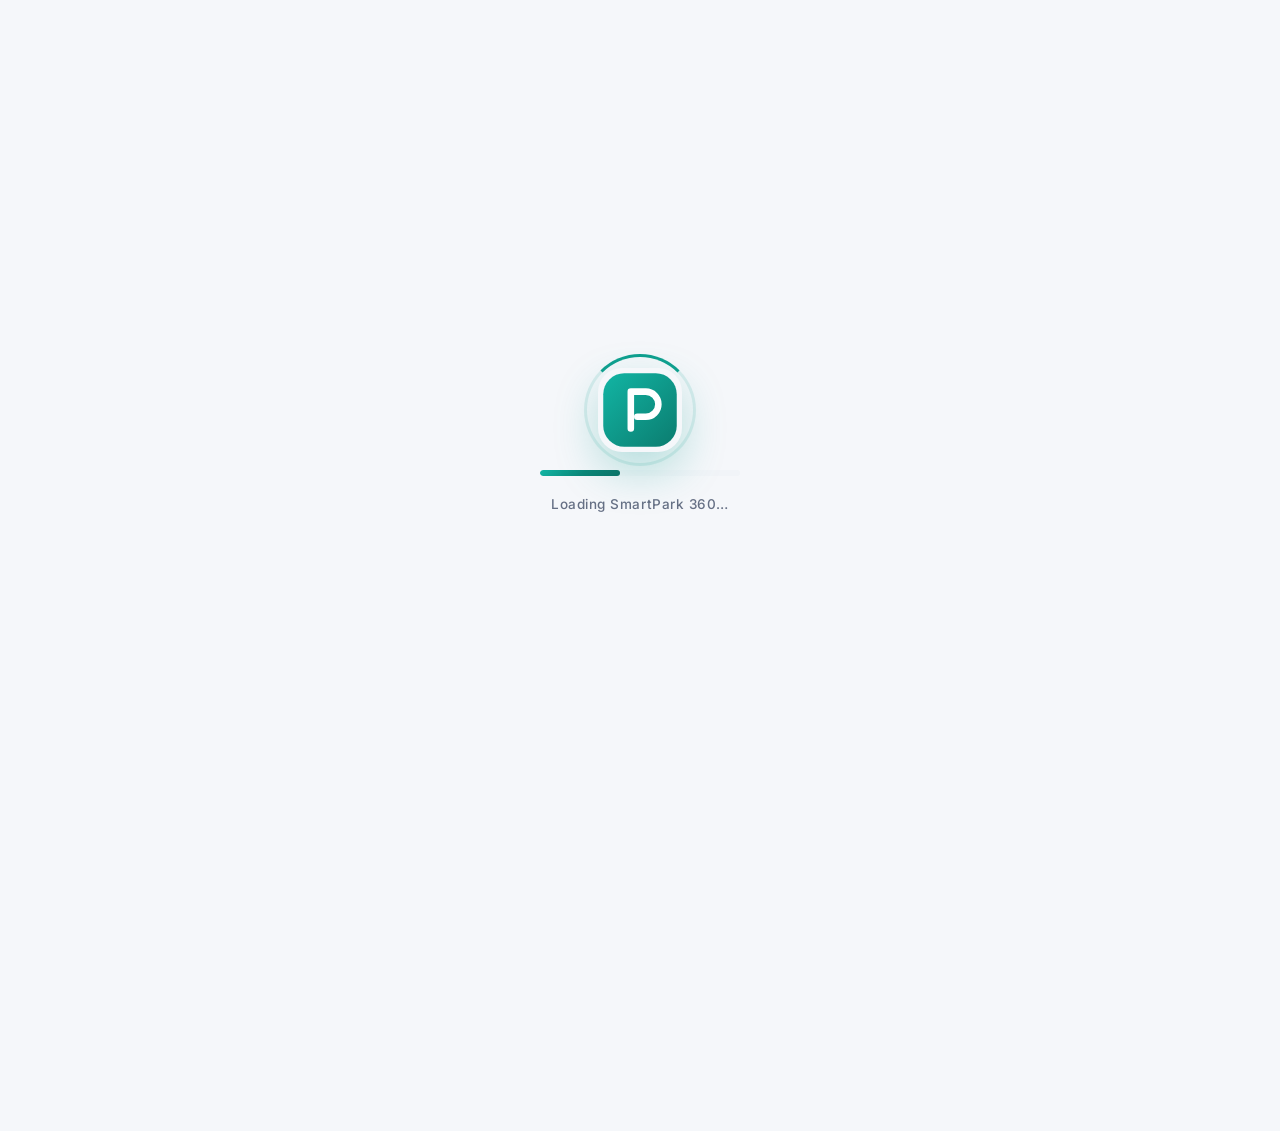
<file: profile.html>
<!DOCTYPE html>
<html lang="en">
<head>
  <meta charset="UTF-8">
  <meta name="viewport" content="width=device-width, initial-scale=1">
  <title>My Profile — SmartPark 360</title>
  <link rel="icon" type="image/svg+xml" href="assets/logo.svg">
  <link rel="preconnect" href="https://fonts.googleapis.com">
  <link rel="preconnect" href="https://fonts.gstatic.com" crossorigin>
  <link href="https://fonts.googleapis.com/css2?family=Inter:wght@400;500;600;700&family=Plus+Jakarta+Sans:wght@500;600;700;800&display=swap" rel="stylesheet">
  <link rel="stylesheet" href="https://cdn.jsdelivr.net/npm/bootstrap@5.3.3/dist/css/bootstrap.min.css">
  <link rel="stylesheet" href="https://cdnjs.cloudflare.com/ajax/libs/font-awesome/6.5.2/css/all.min.css">
  <link rel="stylesheet" href="https://unpkg.com/aos@2.3.4/dist/aos.css">
  <link rel="stylesheet" href="css/style.css">
  <script>
    try { var s = JSON.parse(localStorage.getItem("sp_settings") || "{}"); document.documentElement.setAttribute("data-theme", s.theme || "light"); } catch (e) {}
  </script>
</head>
<body data-page="profile">

  <div id="loader" class="loader" aria-hidden="true">
    <div class="loader-inner">
      <div class="loader-logo"><img src="assets/logo.svg" alt="SmartPark 360"><div class="loader-ring"></div></div>
      <div class="loader-bar"><span></span></div>
      <p class="loader-text">Loading SmartPark 360…</p>
    </div>
  </div>

  <div id="navbar"></div>

  <main id="page" class="page-wrap">
    <div class="container">

      <header class="page-head" data-aos="fade-up">
        <div class="hello">Your account</div>
        <h1 class="page-title">Profile &amp; Settings</h1>
      </header>

      <div class="profile-grid">
        <!-- Left column -->
        <div data-aos="fade-up" data-aos-delay="60">
          <div class="side-card mb-4 text-center">
            <div class="avatar-xl" id="pfAvatar">RS</div>
            <div class="profile-meta">
              <h5 id="pfName">—</h5>
              <div class="pm-sub" id="pfEmail">—</div>
              <div class="mt-2 d-flex justify-content-center gap-2 flex-wrap">
                <span class="status-badge sb-success" id="pfRole">Citizen</span>
                <span class="status-badge sb-muted" id="pfJoined">—</span>
              </div>
            </div>
            <div class="row g-2 text-center">
              <div class="col-6">
                <div class="meta-chip"><div class="v" id="pfBookings">0</div><div class="l">Bookings</div></div>
              </div>
              <div class="col-6">
                <div class="meta-chip"><div class="v" id="pfRoleTag">—</div><div class="l">Role</div></div>
              </div>
            </div>
          </div>

          <div class="side-card mb-4">
            <h6 class="fw-bold mb-3"><i class="fa-solid fa-moon me-2 text-accent"></i>Appearance</h6>
            <div class="theme-switch" id="themeSwitch">
              <span class="ts-label"><i class="fa-solid fa-circle-half-stroke"></i>Dark mode</span>
              <span class="switch-track"></span>
            </div>
          </div>

          <div class="side-card">
            <div class="danger-zone">
              <h6 class="mb-1"><i class="fa-solid fa-triangle-exclamation me-1"></i>Danger zone</h6>
              <p class="small text-muted-sp">Reset the entire demo database back to its original seed data.</p>
              <button class="btn btn-danger-soft w-100" id="resetDataBtn"><i class="fa-solid fa-rotate-left me-2"></i>Reset demo data</button>
              <hr class="my-3" style="border-color:var(--border)">
              <button class="btn btn-ghost w-100" id="logoutBtn"><i class="fa-solid fa-right-from-bracket me-2"></i>Log out</button>
            </div>
          </div>
        </div>

        <!-- Right column -->
        <div data-aos="fade-up" data-aos-delay="100">
          <div class="chart-card mb-4">
            <h5><i class="fa-solid fa-user-pen me-2 text-accent"></i>Edit profile</h5>
            <p class="cc-sub">Update your personal details.</p>
            <form id="profileForm" novalidate>
              <div class="row g-3">
                <div class="col-md-6">
                  <label class="form-label" for="pf-name">Full name</label>
                  <input class="form-control" type="text" id="pf-name" name="name">
                </div>
                <div class="col-md-6">
                  <label class="form-label" for="pf-email">Email address</label>
                  <input class="form-control" type="email" id="pf-email" name="email">
                </div>
                <div class="col-md-6">
                  <label class="form-label" for="pf-phone">Mobile number</label>
                  <input class="form-control" type="tel" id="pf-phone" name="phone" maxlength="10">
                </div>
                <div class="col-12">
                  <button class="btn btn-primary" type="submit"><i class="fa-solid fa-floppy-disk me-2"></i>Save changes</button>
                </div>
              </div>
            </form>
          </div>

          <div class="chart-card">
            <h5><i class="fa-solid fa-key me-2 text-accent"></i>Change password</h5>
            <p class="cc-sub">Use at least 6 characters with a mix of letters and numbers.</p>
            <form id="passForm" novalidate>
              <div class="row g-3">
                <div class="col-md-4">
                  <label class="form-label" for="pf-current">Current password</label>
                  <input class="form-control" type="password" id="pf-current" name="current" autocomplete="current-password">
                </div>
                <div class="col-md-4">
                  <label class="form-label" for="pf-new">New password</label>
                  <input class="form-control" type="password" id="pf-new" name="new" autocomplete="new-password">
                </div>
                <div class="col-md-4">
                  <label class="form-label" for="pf-confirm">Confirm new password</label>
                  <input class="form-control" type="password" id="pf-confirm" name="confirm" autocomplete="new-password">
                </div>
                <div class="col-12">
                  <button class="btn btn-ghost" type="submit"><i class="fa-solid fa-rotate me-2"></i>Update password</button>
                </div>
              </div>
            </form>
          </div>
        </div>
      </div>
    </div>
  </main>

  <footer id="footer"></footer>
  <div id="toast-stack" class="toast-stack" aria-live="polite"></div>

  <script src="https://cdn.jsdelivr.net/npm/bootstrap@5.3.3/dist/js/bootstrap.bundle.min.js"></script>
  <script src="https://unpkg.com/aos@2.3.4/dist/aos.js"></script>
  <script src="js/utils.js"></script>
  <script src="data/parking-data.js"></script>
  <script src="js/storage.js"></script>
  <script src="js/main.js"></script>
  <script src="js/dashboard.js"></script>
</body>
</html>
</file>
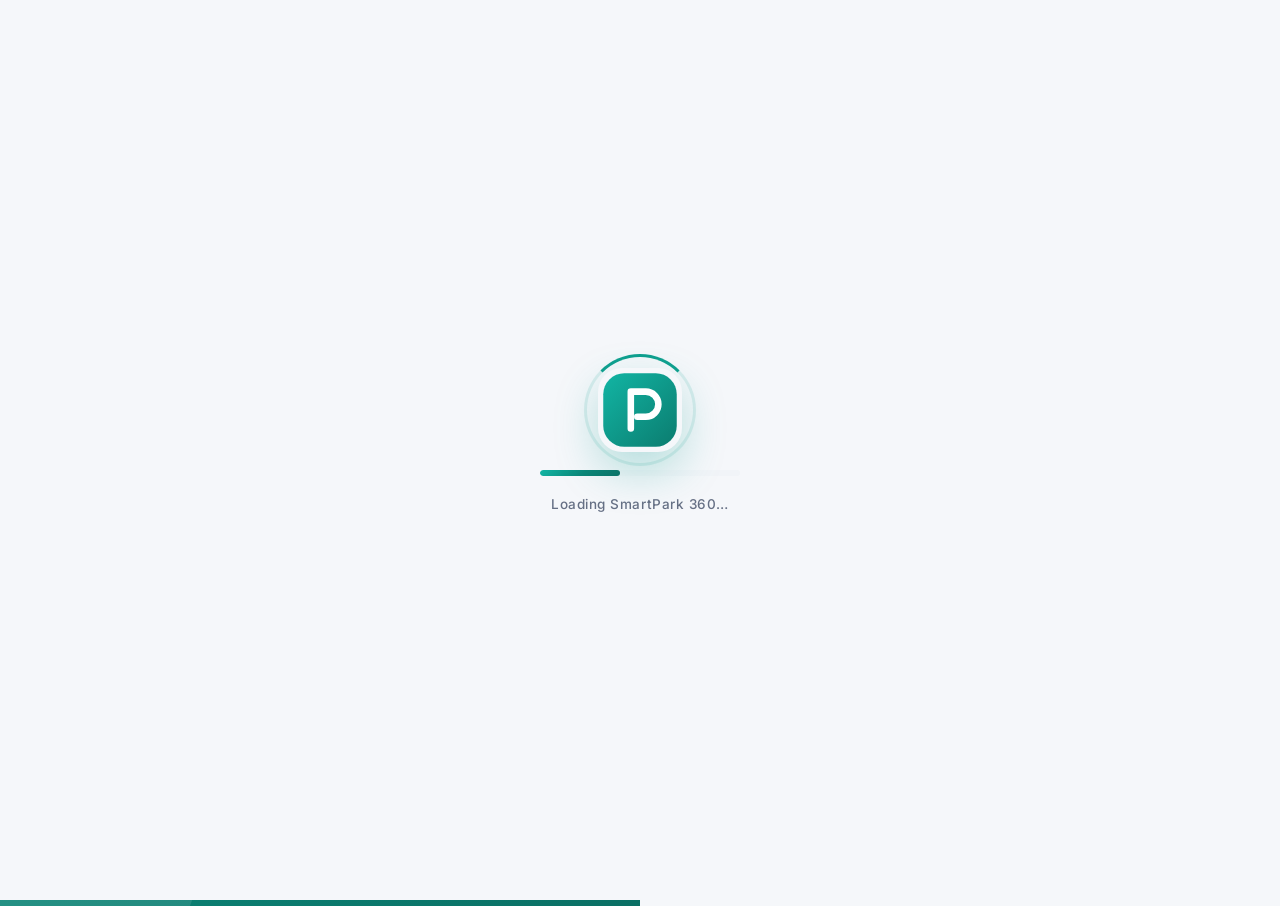
<file: register.html>
<!DOCTYPE html>
<html lang="en">
<head>
  <meta charset="UTF-8">
  <meta name="viewport" content="width=device-width, initial-scale=1">
  <title>Create Account — SmartPark 360</title>
  <link rel="icon" type="image/svg+xml" href="assets/logo.svg">
  <link rel="preconnect" href="https://fonts.googleapis.com">
  <link rel="preconnect" href="https://fonts.gstatic.com" crossorigin>
  <link href="https://fonts.googleapis.com/css2?family=Inter:wght@400;500;600;700&family=Plus+Jakarta+Sans:wght@500;600;700;800&display=swap" rel="stylesheet">
  <link rel="stylesheet" href="https://cdn.jsdelivr.net/npm/bootstrap@5.3.3/dist/css/bootstrap.min.css">
  <link rel="stylesheet" href="https://cdnjs.cloudflare.com/ajax/libs/font-awesome/6.5.2/css/all.min.css">
  <link rel="stylesheet" href="css/style.css">
  <script>
    try { var s = JSON.parse(localStorage.getItem("sp_settings") || "{}"); document.documentElement.setAttribute("data-theme", s.theme || "light"); } catch (e) {}
  </script>
</head>
<body data-page="register">

  <div id="loader" class="loader" aria-hidden="true">
    <div class="loader-inner">
      <div class="loader-logo"><img src="assets/logo.svg" alt="SmartPark 360"><div class="loader-ring"></div></div>
      <div class="loader-bar"><span></span></div>
      <p class="loader-text">Loading SmartPark 360…</p>
    </div>
  </div>

  <div class="auth-shell">
    <!-- Left brand panel -->
    <aside class="auth-brand">
      <div class="auth-brand-top">
        <img src="assets/logo.svg" alt="" style="width:44px;height:44px;border-radius:13px">
        <span><span class="brand-name">SmartPark <em style="color:#a7f3ea">360</em></span><span class="brand-tag" style="color:rgba(255,255,255,.75)">Smart City Mission</span></span>
      </div>
      <div>
        <h2>Join your city's<br>smart parking network.</h2>
        <p class="lead">Free for citizens. Reserve bays, scan QR codes and never circle the block again.</p>
        <div class="auth-brand-points">
          <div class="auth-brand-point">
            <div class="ai"><i class="fa-solid fa-magnifying-glass-location"></i></div>
            <p><strong>Instant search</strong> — filter by distance, price and live availability.</p>
          </div>
          <div class="auth-brand-point">
            <div class="ai"><i class="fa-solid fa-ticket"></i></div>
            <p><strong>Smart bookings</strong> — upcoming, active and past trips in one place.</p>
          </div>
          <div class="auth-brand-point">
            <div class="ai"><i class="fa-solid fa-bell"></i></div>
            <p><strong>Alerts</strong> — notifications for confirmations, cancellations and releases.</p>
          </div>
        </div>
        <div class="auth-brand-stats">
          <div><div class="b">12.4K</div><div class="l">Active Users</div></div>
          <div><div class="b">4.5★</div><div class="l">Avg. Rating</div></div>
          <div><div class="b">98.6%</div><div class="l">Uptime</div></div>
        </div>
      </div>
      <div style="font-size:12.5px;color:rgba(255,255,255,.7);position:relative;z-index:1">© 2026 SmartPark 360 · SIH 2026 Prototype</div>
    </aside>

    <!-- Right form panel -->
    <main class="auth-side">
      <div class="auth-card">
        <h3>Create your account</h3>
        <p class="sub">Takes less than a minute. No documents needed for the demo.</p>

        <form id="registerForm" novalidate>
          <div class="mb-3">
            <label class="form-label" for="name">Full name</label>
            <div class="input-icon-wrap">
              <i class="fa-solid fa-user"></i>
              <input class="form-control" type="text" id="name" name="name" placeholder="e.g. Rohan Sharma" autocomplete="name">
            </div>
          </div>
          <div class="mb-3">
            <label class="form-label" for="email">Email address</label>
            <div class="input-icon-wrap">
              <i class="fa-solid fa-envelope"></i>
              <input class="form-control" type="email" id="email" name="email" placeholder="you@example.com" autocomplete="email">
            </div>
          </div>
          <div class="mb-3">
            <label class="form-label" for="phone">Mobile number</label>
            <div class="input-icon-wrap">
              <i class="fa-solid fa-phone"></i>
              <input class="form-control" type="tel" id="phone" name="phone" placeholder="10-digit mobile number" autocomplete="tel" maxlength="10">
            </div>
          </div>
          <div class="mb-3">
            <label class="form-label" for="password">Password</label>
            <div class="input-icon-wrap">
              <i class="fa-solid fa-lock"></i>
              <input class="form-control" type="password" id="password" name="password" placeholder="At least 6 characters" autocomplete="new-password">
              <button type="button" class="pass-toggle" tabindex="-1"><i class="fa-regular fa-eye"></i></button>
            </div>
            <div class="mt-2" id="pwMeter" style="display:none">
              <div style="height:5px;border-radius:99px;background:var(--surface-3);overflow:hidden"><div id="pwMeterBar" style="height:100%;width:0;border-radius:99px;transition:width .3s ease"></div></div>
            </div>
          </div>
          <div class="mb-3">
            <label class="form-label" for="confirm">Confirm password</label>
            <div class="input-icon-wrap">
              <i class="fa-solid fa-lock"></i>
              <input class="form-control" type="password" id="confirm" name="confirm" placeholder="Repeat password" autocomplete="new-password">
            </div>
          </div>
          <div class="form-check mb-4">
            <input class="form-check-input" type="checkbox" id="terms" name="terms">
            <label class="form-check-label small" for="terms">I agree to the <a href="#" class="text-accent">Terms of Service</a> and <a href="#" class="text-accent">Privacy Policy</a>.</label>
          </div>
          <button type="submit" class="btn btn-primary w-100 btn-lg"><i class="fa-solid fa-user-plus me-2"></i>Create Account</button>
        </form>

        <div class="divider-line">Already have an account?</div>
        <a class="btn btn-ghost w-100" href="login.html"><i class="fa-solid fa-right-to-bracket me-2"></i>Sign in instead</a>
        <p class="text-center mt-4 mb-0"><a class="small" href="index.html"><i class="fa-solid fa-arrow-left me-1"></i>Back to home</a></p>
      </div>
    </main>
  </div>

  <div id="toast-stack" class="toast-stack" aria-live="polite"></div>

  <script src="https://cdn.jsdelivr.net/npm/bootstrap@5.3.3/dist/js/bootstrap.bundle.min.js"></script>
  <script src="js/utils.js"></script>
  <script src="data/parking-data.js"></script>
  <script src="js/storage.js"></script>
  <script src="js/main.js"></script>
</body>
</html>
</file>
<file: css/style.css>
/* ==========================================================================
   SmartPark 360 — Global Stylesheet (Modern Theme)
   --------------------------------------------------------------------------
   Design language:
   • Crisp typography   — Inter (body) + Plus Jakarta Sans (display)
   • Quiet neutrals     — soft greys/navys, never noisy gradients everywhere
   • Refined accent     — a single teal ("smart city") accent used sparingly
   • Soft layered cards — translucent surfaces, hairline borders, soft shadows
   • Balanced spacing   — generous section rhythm, consistent 8px scale
   Supports light + dark mode via [data-theme="dark"] on <html>.
   ========================================================================== */

/* ---------- 1. Design tokens ---------- */
:root {
  --font-body: "Inter", system-ui, -apple-system, "Segoe UI", sans-serif;
  --font-display: "Plus Jakarta Sans", var(--font-body);

  --bg: #f5f7fa;
  --bg-soft: #eef2f7;
  --surface: #ffffff;
  --surface-2: #f8fafc;
  --surface-3: #f1f4f8;

  --ink: #101828;
  --ink-soft: #3d4c63;
  --muted: #667085;

  --accent: #0e9f8e;
  --accent-deep: #0b8577;
  --accent-deeper: #097268;
  --accent-soft: rgba(14, 159, 142, 0.12);
  --accent-glow: rgba(14, 159, 142, 0.28);

  --blue: #2f6fed;
  --amber: #f5a524;
  --red: #e5484d;
  --green: #2fa36b;

  --border: rgba(16, 24, 40, 0.08);
  --border-strong: rgba(16, 24, 40, 0.14);

  --shadow-xs: 0 1px 2px rgba(16, 24, 40, 0.05);
  --shadow-sm: 0 2px 8px rgba(16, 24, 40, 0.06);
  --shadow-md: 0 10px 30px rgba(16, 24, 40, 0.08);
  --shadow-lg: 0 24px 60px rgba(16, 24, 40, 0.12);

  --radius-sm: 10px;
  --radius: 16px;
  --radius-lg: 22px;
  --radius-pill: 999px;

  --nav-h: 72px;
  --section-pad: 96px;

  --grad-hero: radial-gradient(1100px 500px at 85% -10%, rgba(14, 159, 142, 0.14), transparent 60%),
    radial-gradient(800px 420px at -10% 20%, rgba(47, 111, 237, 0.10), transparent 55%), var(--bg);
  --grad-brand: linear-gradient(135deg, #12b5a4 0%, #0b8577 55%, #0a6f64 100%);
  --grad-cta: linear-gradient(115deg, #0b8577, #12b5a4 55%, #2f6fed 140%);
}

/* Dark theme overrides — same tokens, night palette */
[data-theme="dark"] {
  --bg: #0a111f;
  --bg-soft: #0d1626;
  --surface: #101b2e;
  --surface-2: #0d1728;
  --surface-3: #0b1424;

  --ink: #e7edf5;
  --ink-soft: #b7c3d4;
  --muted: #8494a9;

  --accent: #18b8a6;
  --accent-deep: #14a091;
  --accent-deeper: #0f8a7d;
  --accent-soft: rgba(24, 184, 166, 0.16);
  --accent-glow: rgba(24, 184, 166, 0.32);

  --border: rgba(255, 255, 255, 0.08);
  --border-strong: rgba(255, 255, 255, 0.16);

  --shadow-xs: 0 1px 2px rgba(0, 0, 0, 0.4);
  --shadow-sm: 0 2px 10px rgba(0, 0, 0, 0.35);
  --shadow-md: 0 12px 34px rgba(0, 0, 0, 0.45);
  --shadow-lg: 0 26px 64px rgba(0, 0, 0, 0.55);

  --grad-hero: radial-gradient(1100px 500px at 85% -10%, rgba(24, 184, 166, 0.16), transparent 60%),
    radial-gradient(800px 420px at -10% 20%, rgba(47, 111, 237, 0.14), transparent 55%), var(--bg);
}

/* ---------- 2. Base ---------- */
* { box-sizing: border-box; }

html { scroll-behavior: smooth; }

body {
  font-family: var(--font-body);
  background: var(--grad-hero);
  background-attachment: fixed;
  color: var(--ink);
  font-size: 15.5px;
  line-height: 1.6;
  -webkit-font-smoothing: antialiased;
  text-rendering: optimizeLegibility;
  overflow-x: hidden;
}

h1, h2, h3, h4, h5, h6 { font-family: var(--font-display); color: var(--ink); letter-spacing: -0.02em; }

a { color: var(--accent-deep); text-decoration: none; transition: color 0.2s ease; }
a:hover { color: var(--accent); }

::selection { background: var(--accent-soft); }

/* Scrollbar */
::-webkit-scrollbar { width: 10px; height: 10px; }
::-webkit-scrollbar-track { background: transparent; }
::-webkit-scrollbar-thumb { background: rgba(102, 112, 133, 0.35); border-radius: 99px; border: 2px solid transparent; background-clip: content-box; }
::-webkit-scrollbar-thumb:hover { background: rgba(102, 112, 133, 0.55); border: 2px solid transparent; background-clip: content-box; }

/* ---------- 3. Layout helpers ---------- */
.page-wrap { padding-top: var(--nav-h); min-height: 80vh; }

.section { padding: var(--section-pad) 0; position: relative; }
.section-sm { padding: 56px 0; }

.container-narrow { max-width: 1080px; }

.section-tag {
  display: inline-flex; align-items: center; gap: 8px;
  font-size: 12.5px; font-weight: 700; letter-spacing: 0.08em; text-transform: uppercase;
  color: var(--accent-deep);
  background: var(--accent-soft);
  border: 1px solid rgba(14, 159, 142, 0.25);
  padding: 7px 14px; border-radius: var(--radius-pill);
}
[data-theme="dark"] .section-tag { color: #4fd6c6; }

.section-title { font-size: clamp(28px, 3.4vw, 40px); font-weight: 800; line-height: 1.15; margin: 18px 0 12px; }
.section-sub { color: var(--muted); font-size: 16.5px; max-width: 620px; }

.section-head-center { text-align: center; display: flex; flex-direction: column; align-items: center; margin-bottom: 52px; }

/* ---------- 4. Buttons ---------- */
.btn { font-weight: 600; border-radius: var(--radius-pill); padding: 10px 22px; font-size: 14.5px; transition: all 0.22s ease; }

.btn-lg { padding: 13px 30px; font-size: 16px; }

.btn-primary {
  background: var(--grad-brand);
  border: none; color: #fff;
  box-shadow: 0 8px 22px var(--accent-glow), var(--shadow-xs);
}
.btn-primary:hover, .btn-primary:focus {
  background: linear-gradient(135deg, #0fae9c 0%, #0a7f72 100%);
  color: #fff; transform: translateY(-2px);
  box-shadow: 0 12px 28px var(--accent-glow);
}
.btn-primary:active { transform: translateY(0); }

.btn-outline-accent {
  border: 1.5px solid var(--accent); color: var(--accent-deep); background: transparent;
}
.btn-outline-accent:hover {
  background: var(--accent-soft); color: var(--accent-deeper); border-color: var(--accent); transform: translateY(-2px);
}

.btn-soft {
  background: var(--accent-soft); color: var(--accent-deep); border: 1px solid rgba(14, 159, 142, 0.22);
}
.btn-soft:hover { background: rgba(14, 159, 142, 0.2); color: var(--accent-deeper); transform: translateY(-2px); }

.btn-ghost { background: var(--surface-3); border: 1px solid var(--border); color: var(--ink-soft); }
.btn-ghost:hover { background: var(--surface); color: var(--ink); border-color: var(--border-strong); }

.btn-icon { width: 42px; height: 42px; padding: 0; display: inline-flex; align-items: center; justify-content: center; border-radius: 12px; }

.btn-danger-soft { background: rgba(229, 72, 77, 0.1); color: var(--red); border: 1px solid rgba(229, 72, 77, 0.25); }
.btn-danger-soft:hover { background: rgba(229, 72, 77, 0.16); color: var(--red); }

.btn:disabled { opacity: 0.6; transform: none !important; cursor: not-allowed; }

/* ---------- 5. Navbar ---------- */
.navbar-sp {
  position: fixed; top: 0; left: 0; right: 0; z-index: 1040;
  height: var(--nav-h);
  background: color-mix(in srgb, var(--surface) 72%, transparent);
  backdrop-filter: blur(16px) saturate(1.4);
  -webkit-backdrop-filter: blur(16px) saturate(1.4);
  border-bottom: 1px solid var(--border);
  transition: box-shadow 0.25s ease;
}
.navbar-sp.scrolled { box-shadow: var(--shadow-sm); }

.brand { display: flex; align-items: center; gap: 10px; }
.brand-logo { width: 38px; height: 38px; border-radius: 11px; box-shadow: var(--shadow-sm); }
.brand-name { font-family: var(--font-display); font-weight: 800; font-size: 19px; letter-spacing: -0.02em; color: var(--ink); }
.brand-name em { font-style: normal; color: var(--accent-deep); }
.brand-tag { display: block; font-size: 9.5px; font-weight: 600; letter-spacing: 0.16em; text-transform: uppercase; color: var(--muted); margin-top: -3px; }

.nav-center { display: flex; gap: 4px; }
.nav-link-sp {
  display: inline-flex; align-items: center; gap: 8px;
  padding: 9px 15px; border-radius: var(--radius-pill);
  color: var(--ink-soft); font-weight: 600; font-size: 14px;
  transition: all 0.18s ease;
}
.nav-link-sp:hover { color: var(--ink); background: var(--surface-3); }
.nav-link-sp.active { color: var(--accent-deep); background: var(--accent-soft); }

.nav-actions { display: flex; align-items: center; gap: 10px; }

.icon-btn {
  position: relative; width: 40px; height: 40px; border-radius: 12px;
  display: inline-flex; align-items: center; justify-content: center;
  background: var(--surface-3); border: 1px solid var(--border); color: var(--ink-soft);
  transition: all 0.18s ease; cursor: pointer;
}
.icon-btn:hover { color: var(--ink); border-color: var(--border-strong); background: var(--surface); transform: translateY(-1px); }

.notif-badge {
  position: absolute; top: -5px; right: -5px; min-width: 18px; height: 18px;
  padding: 0 4px; border-radius: 99px; background: var(--red); color: #fff;
  font-size: 10px; font-weight: 700; display: flex; align-items: center; justify-content: center;
  border: 2px solid var(--surface);
}

.avatar {
  width: 40px; height: 40px; border-radius: 12px;
  display: inline-flex; align-items: center; justify-content: center;
  font-weight: 700; font-size: 15px; color: #fff; cursor: pointer;
  background: var(--grad-brand);
  border: none; transition: transform 0.18s ease;
}
.avatar:hover { transform: translateY(-1px); }

.user-menu-name { font-weight: 700; font-size: 13.5px; }
.user-menu-mail { font-size: 11.5px; color: var(--muted); }

/* Notification dropdown */
.notif-drop { width: 340px; max-width: 92vw; padding: 0 !important; border: 1px solid var(--border) !important; border-radius: var(--radius) !important; box-shadow: var(--shadow-lg) !important; overflow: hidden; background: var(--surface) !important; }
.notif-head { display: flex; align-items: center; justify-content: space-between; padding: 14px 16px; border-bottom: 1px solid var(--border); font-weight: 700; font-size: 14px; }
.notif-list { max-height: 320px; overflow-y: auto; }
.notif-item { display: flex; gap: 12px; padding: 12px 16px; border-bottom: 1px solid var(--border); cursor: default; transition: background 0.15s ease; }
.notif-item:hover { background: var(--surface-2); }
.notif-item.unread { background: var(--accent-soft); }
.notif-item.unread:hover { background: rgba(14, 159, 142, 0.18); }
.notif-ico { width: 34px; height: 34px; flex-shrink: 0; border-radius: 10px; display: flex; align-items: center; justify-content: center; background: var(--accent-soft); color: var(--accent-deep); font-size: 13px; }
.notif-msg { font-size: 13px; color: var(--ink-soft); line-height: 1.45; }
.notif-time { font-size: 11px; color: var(--muted); margin-top: 2px; }

/* ---------- 6. Loading screen ---------- */
.loader {
  position: fixed; inset: 0; z-index: 2000;
  display: flex; align-items: center; justify-content: center;
  background: var(--bg);
  transition: opacity 0.5s ease, visibility 0.5s ease;
}
.loader.done { opacity: 0; visibility: hidden; pointer-events: none; }
.loader-inner { display: flex; flex-direction: column; align-items: center; gap: 18px; }
.loader-logo { position: relative; width: 84px; height: 84px; }
.loader-logo img { width: 100%; height: 100%; border-radius: 24px; box-shadow: 0 18px 44px var(--accent-glow); animation: floaty 2.6s ease-in-out infinite; }
.loader-ring {
  position: absolute; inset: -14px; border-radius: 50%;
  border: 3px solid var(--accent-soft); border-top-color: var(--accent);
  animation: spin 1s linear infinite;
}
.loader-bar { width: 200px; height: 6px; border-radius: 99px; background: var(--surface-3); overflow: hidden; }
.loader-bar span { display: block; height: 100%; width: 40%; border-radius: 99px; background: var(--grad-brand); animation: loadslide 1.2s ease-in-out infinite; }
.loader-text { color: var(--muted); font-size: 13.5px; font-weight: 500; letter-spacing: 0.04em; }

/* ---------- 7. Hero ---------- */
.hero { position: relative; overflow: hidden; padding: 72px 0 40px; }
.hero-grid { display: grid; grid-template-columns: 1.05fr 0.95fr; gap: 56px; align-items: center; }

.hero-badge {
  display: inline-flex; align-items: center; gap: 10px;
  background: var(--surface); border: 1px solid var(--border);
  padding: 8px 16px; border-radius: var(--radius-pill);
  font-size: 13px; font-weight: 600; color: var(--ink-soft);
  box-shadow: var(--shadow-xs); margin-bottom: 24px;
}
.hero-badge .flag { font-size: 15px; }
.hero-badge .sep { width: 4px; height: 4px; border-radius: 50%; background: var(--muted); }

.hero-title { font-size: clamp(34px, 4.6vw, 56px); font-weight: 800; line-height: 1.08; margin-bottom: 20px; }
.hero-title .grad {
  background: linear-gradient(100deg, var(--accent-deep), var(--blue));
  -webkit-background-clip: text; background-clip: text; color: transparent;
}
.hero-sub { color: var(--muted); font-size: 17.5px; max-width: 540px; margin-bottom: 30px; }

.hero-cta { display: flex; gap: 14px; flex-wrap: wrap; margin-bottom: 26px; }

.hero-trust { display: flex; flex-wrap: wrap; gap: 18px; color: var(--muted); font-size: 13.5px; font-weight: 500; }
.hero-trust i { color: var(--accent-deep); margin-right: 6px; }

.hero-art { position: relative; }
.hero-art svg { width: 100%; height: auto; }

/* animated illustration bits */
.svg-float { animation: floaty 5s ease-in-out infinite; }
.svg-car { animation: drive 7s linear infinite; }
.svg-radar { transform-origin: center; animation: radar 2.8s ease-out infinite; }
.svg-blink { animation: blink 2.4s ease-in-out infinite; }
.svg-pulse-dot { animation: pulseDot 1.8s ease-in-out infinite; }

/* hero floating chips */
.hero-chip {
  position: absolute; display: flex; align-items: center; gap: 10px;
  background: color-mix(in srgb, var(--surface) 82%, transparent);
  backdrop-filter: blur(10px);
  border: 1px solid var(--border); border-radius: 14px;
  padding: 10px 14px; box-shadow: var(--shadow-md);
  font-size: 12.5px; font-weight: 600; color: var(--ink-soft);
}
.hero-chip .dot { width: 9px; height: 9px; border-radius: 50%; }
.hero-chip-1 { top: 6%; right: -2%; animation: floaty 4.5s ease-in-out infinite; }
.hero-chip-2 { bottom: 14%; left: -3%; animation: floaty 5.5s ease-in-out 0.6s infinite; }

/* ---------- 8. Stat band ---------- */
.stat-band {
  background: var(--surface); border: 1px solid var(--border);
  border-radius: var(--radius-lg); box-shadow: var(--shadow-sm);
  padding: 40px 24px; display: grid; grid-template-columns: repeat(4, 1fr); gap: 12px;
  margin-top: 56px;
}
.stat-card { text-align: center; padding: 8px 12px; }
.stat-num { font-family: var(--font-display); font-size: clamp(28px, 3vw, 40px); font-weight: 800; color: var(--ink); line-height: 1.1; }
.stat-num .suffix { color: var(--accent-deep); }
.stat-label { color: var(--muted); font-size: 13.5px; font-weight: 500; margin-top: 4px; }
.stat-icon { width: 46px; height: 46px; margin: 0 auto 12px; border-radius: 14px; display: flex; align-items: center; justify-content: center; font-size: 18px; color: var(--accent-deep); background: var(--accent-soft); }

/* ---------- 9. Feature / step / testimonial cards ---------- */
.feature-card {
  background: var(--surface); border: 1px solid var(--border);
  border-radius: var(--radius-lg); padding: 30px 26px; height: 100%;
  box-shadow: var(--shadow-xs);
  transition: transform 0.25s ease, box-shadow 0.25s ease, border-color 0.25s ease;
  position: relative; overflow: hidden;
}
.feature-card::before {
  content: ""; position: absolute; inset: 0 0 auto 0; height: 3px;
  background: var(--grad-brand); opacity: 0; transition: opacity 0.25s ease;
}
.feature-card:hover { transform: translateY(-6px); box-shadow: var(--shadow-md); border-color: rgba(14, 159, 142, 0.3); }
.feature-card:hover::before { opacity: 1; }
.feature-ico {
  width: 54px; height: 54px; border-radius: 16px; margin-bottom: 18px;
  display: flex; align-items: center; justify-content: center; font-size: 21px;
  background: var(--accent-soft); color: var(--accent-deep);
  transition: transform 0.25s ease;
}
.feature-card:hover .feature-ico { transform: scale(1.08) rotate(-4deg); }
.feature-title { font-size: 18px; font-weight: 700; margin-bottom: 8px; }
.feature-desc { color: var(--muted); font-size: 14px; margin: 0; }

.step-card { text-align: center; padding: 34px 22px; position: relative; }
.step-num {
  width: 44px; height: 44px; margin: 0 auto 16px; border-radius: 50%;
  display: flex; align-items: center; justify-content: center;
  font-family: var(--font-display); font-weight: 800; font-size: 17px;
  background: var(--grad-brand); color: #fff; box-shadow: 0 10px 24px var(--accent-glow);
}
.step-line { position: absolute; top: 56px; left: calc(50% + 40px); right: calc(-50% + 40px); height: 2px; background: linear-gradient(90deg, var(--accent-soft), var(--border)); }

.testimonial-card { background: var(--surface); border: 1px solid var(--border); border-radius: var(--radius-lg); padding: 28px; height: 100%; box-shadow: var(--shadow-xs); display: flex; flex-direction: column; gap: 16px; transition: transform 0.25s ease, box-shadow 0.25s ease; }
.testimonial-card:hover { transform: translateY(-5px); box-shadow: var(--shadow-md); }
.t-stars { color: var(--amber); font-size: 13px; }
.t-quote { color: var(--ink-soft); font-size: 14.5px; flex: 1; }
.t-author { display: flex; align-items: center; gap: 12px; }
.t-avatar { width: 42px; height: 42px; border-radius: 12px; display: flex; align-items: center; justify-content: center; color: #fff; font-weight: 700; font-size: 15px; }
.t-name { font-weight: 700; font-size: 14px; }
.t-role { font-size: 12px; color: var(--muted); }

/* ---------- 10. About / CTA ---------- */
.about-point { display: flex; gap: 14px; margin-bottom: 18px; }
.about-point i { color: var(--accent-deep); font-size: 18px; margin-top: 3px; }
.about-point p { margin: 0; color: var(--ink-soft); font-size: 15px; }
.about-point strong { color: var(--ink); }

.sih-card {
  background: var(--surface); border: 1px solid var(--border); border-radius: var(--radius-lg);
  padding: 26px; box-shadow: var(--shadow-sm); border-left: 4px solid var(--accent);
}
.sih-card .tag { font-size: 12px; font-weight: 700; letter-spacing: 0.08em; text-transform: uppercase; color: var(--accent-deep); }
.sih-card h4 { font-size: 18px; margin: 8px 0 6px; }
.sih-card p { color: var(--muted); font-size: 13.5px; margin: 0; }

.cta-banner {
  position: relative; overflow: hidden; border-radius: var(--radius-lg);
  background: var(--grad-cta);
  padding: 64px 48px; text-align: center;
  box-shadow: 0 24px 60px rgba(11, 133, 119, 0.35);
}
.cta-banner::before, .cta-banner::after {
  content: ""; position: absolute; border-radius: 50%; background: rgba(255, 255, 255, 0.12);
}
.cta-banner::before { width: 260px; height: 260px; top: -110px; right: -60px; }
.cta-banner::after { width: 180px; height: 180px; bottom: -80px; left: -40px; }
.cta-banner h2 { color: #fff; font-size: clamp(26px, 3.2vw, 38px); font-weight: 800; margin-bottom: 12px; position: relative; z-index: 1; }
.cta-banner p { color: rgba(255, 255, 255, 0.85); max-width: 560px; margin: 0 auto 28px; position: relative; z-index: 1; }
.cta-banner .btn { position: relative; z-index: 1; }
.btn-white { background: #fff; color: var(--accent-deeper); border: none; }
.btn-white:hover { background: #f0fffc; color: var(--accent-deeper); transform: translateY(-2px); box-shadow: 0 14px 30px rgba(0, 0, 0, 0.2); }
.btn-white-ghost { border: 1.5px solid rgba(255, 255, 255, 0.6); color: #fff; background: transparent; }
.btn-white-ghost:hover { background: rgba(255, 255, 255, 0.12); color: #fff; }

/* ---------- 11. Footer ---------- */
.footer { background: var(--surface); border-top: 1px solid var(--border); padding: 64px 0 0; margin-top: 80px; }
.footer-grid { display: grid; grid-template-columns: 1.4fr 1fr 1fr 1.2fr; gap: 40px; padding-bottom: 44px; }
.footer-brand p { color: var(--muted); font-size: 14px; margin: 14px 0 18px; max-width: 300px; }
.footer-title { font-size: 13px; font-weight: 700; text-transform: uppercase; letter-spacing: 0.1em; color: var(--ink); margin-bottom: 16px; }
.footer-link { display: block; color: var(--muted); font-size: 14px; padding: 5px 0; transition: color 0.15s ease, transform 0.15s ease; }
.footer-link:hover { color: var(--accent-deep); transform: translateX(3px); }
.footer-contact li { display: flex; gap: 10px; color: var(--muted); font-size: 14px; margin-bottom: 10px; }
.footer-contact i { color: var(--accent-deep); margin-top: 4px; }
.footer-emergency { display: flex; flex-wrap: wrap; gap: 8px; }
.emo-chip {
  display: inline-flex; align-items: center; gap: 8px; padding: 8px 14px;
  border-radius: var(--radius-pill); background: var(--surface-2);
  border: 1px solid var(--border); font-size: 13px; font-weight: 600; color: var(--ink-soft);
  transition: all 0.18s ease;
}
.emo-chip:hover { border-color: var(--red); color: var(--red); transform: translateY(-2px); }
.footer-bottom { border-top: 1px solid var(--border); padding: 20px 0; display: flex; justify-content: space-between; align-items: center; flex-wrap: wrap; gap: 10px; color: var(--muted); font-size: 13px; }

/* ---------- 12. Auth pages ---------- */
.auth-shell { min-height: 100vh; display: grid; grid-template-columns: 1fr 1fr; }
.auth-brand {
  position: relative; overflow: hidden; color: #fff; padding: 56px;
  background: var(--grad-brand);
  display: flex; flex-direction: column; justify-content: space-between;
}
.auth-brand::before, .auth-brand::after {
  content: ""; position: absolute; border-radius: 50%; background: rgba(255, 255, 255, 0.1);
}
.auth-brand::before { width: 380px; height: 380px; top: -120px; right: -100px; }
.auth-brand::after { width: 260px; height: 260px; bottom: -80px; left: -60px; }
.auth-brand-top { display: flex; align-items: center; gap: 12px; position: relative; z-index: 1; }
.auth-brand-top .brand-name { color: #fff; }
.auth-brand-top .brand-tag { color: rgba(255, 255, 255, 0.75); }
.auth-brand h2 { color: #fff; font-size: clamp(24px, 2.6vw, 34px); font-weight: 800; line-height: 1.2; position: relative; z-index: 1; }
.auth-brand .lead { color: rgba(255, 255, 255, 0.85); margin: 14px 0 28px; position: relative; z-index: 1; }
.auth-brand-points { display: flex; flex-direction: column; gap: 16px; position: relative; z-index: 1; }
.auth-brand-point { display: flex; gap: 12px; align-items: flex-start; }
.auth-brand-point .ai { width: 38px; height: 38px; flex-shrink: 0; border-radius: 11px; background: rgba(255, 255, 255, 0.16); display: flex; align-items: center; justify-content: center; font-size: 15px; }
.auth-brand-point p { margin: 0; font-size: 14px; color: rgba(255, 255, 255, 0.9); }
.auth-brand-stats { display: flex; gap: 28px; margin-top: 40px; position: relative; z-index: 1; }
.auth-brand-stats .b { font-family: var(--font-display); font-size: 26px; font-weight: 800; }
.auth-brand-stats .l { font-size: 12.5px; color: rgba(255, 255, 255, 0.8); }

.auth-side { display: flex; align-items: center; justify-content: center; padding: 48px 24px; background: var(--bg); }
.auth-card { width: 100%; max-width: 460px; }
.auth-card h3 { font-size: 26px; font-weight: 800; margin-bottom: 6px; }
.auth-card .sub { color: var(--muted); margin-bottom: 30px; }

.demo-creds {
  background: var(--surface); border: 1px dashed var(--border-strong);
  border-radius: var(--radius); padding: 16px; margin-top: 26px;
}
.demo-creds .dc-head { display: flex; align-items: center; gap: 8px; font-size: 12px; font-weight: 700; text-transform: uppercase; letter-spacing: 0.08em; color: var(--muted); margin-bottom: 12px; }
.demo-creds-item { display: flex; justify-content: space-between; align-items: center; gap: 10px; padding: 9px 12px; border-radius: 10px; background: var(--surface-2); margin-bottom: 8px; font-size: 13px; }
.demo-creds-item .role { font-weight: 700; }
.demo-creds-item .mail { color: var(--muted); font-size: 12px; }
.fill-btn { flex-shrink: 0; font-size: 12px; padding: 5px 12px; border-radius: 99px; background: var(--accent-soft); color: var(--accent-deep); border: 1px solid rgba(14, 159, 142, 0.25); cursor: pointer; font-weight: 600; transition: all 0.15s ease; }
.fill-btn:hover { background: rgba(14, 159, 142, 0.2); }

.divider-line { display: flex; align-items: center; gap: 14px; color: var(--muted); font-size: 13px; margin: 22px 0; }
.divider-line::before, .divider-line::after { content: ""; flex: 1; height: 1px; background: var(--border); }

.shake { animation: shake 0.4s ease; }

/* ---------- 13. Forms ---------- */
.form-control, .form-select {
  border-radius: 12px; border: 1px solid var(--border-strong);
  background: var(--surface); color: var(--ink); padding: 11px 14px; font-size: 14.5px;
  transition: border-color 0.18s ease, box-shadow 0.18s ease;
}
.form-control:focus, .form-select:focus {
  border-color: var(--accent); box-shadow: 0 0 0 4px var(--accent-soft); background: var(--surface); color: var(--ink);
}
.form-control::placeholder { color: var(--muted); }
.form-label { font-weight: 600; font-size: 13.5px; color: var(--ink-soft); margin-bottom: 7px; }
.form-text-hint { font-size: 12.5px; color: var(--muted); }

.input-icon-wrap { position: relative; }
.input-icon-wrap > i { position: absolute; left: 14px; top: 50%; transform: translateY(-50%); color: var(--muted); font-size: 14px; pointer-events: none; }
.input-icon-wrap .form-control { padding-left: 42px; }
.input-icon-wrap .pass-toggle { position: absolute; right: 12px; top: 50%; transform: translateY(-50%); border: none; background: none; color: var(--muted); cursor: pointer; padding: 4px; }
.input-icon-wrap .pass-toggle:hover { color: var(--accent-deep); }

/* tab pills styled as brand chips (override Bootstrap .nav-pills defaults) */
.nav-pills .nav-link.chip,
.nav-pills .nav-link.chip:hover { border-radius: var(--radius-pill); }
.nav-pills .nav-link.chip.active {
  background: var(--accent-soft); border-color: var(--accent); color: var(--accent-deep);
}

/* ---------- 14. Dashboard ---------- */
.page-head { padding: 44px 0 26px; }
.page-head .hello { font-size: 15px; color: var(--muted); font-weight: 500; }
.page-title { font-size: clamp(24px, 3vw, 34px); font-weight: 800; margin: 4px 0 0; }

.live-badge {
  display: inline-flex; align-items: center; gap: 8px;
  background: rgba(47, 163, 107, 0.1); color: var(--green);
  border: 1px solid rgba(47, 163, 107, 0.3); border-radius: var(--radius-pill);
  padding: 6px 13px; font-size: 12.5px; font-weight: 700;
}
.live-dot { width: 8px; height: 8px; border-radius: 50%; background: var(--green); position: relative; }
.live-dot::after { content: ""; position: absolute; inset: -4px; border-radius: 50%; border: 2px solid var(--green); animation: pulseRing 1.6s ease-out infinite; }

.search-card {
  background: var(--surface); border: 1px solid var(--border); border-radius: var(--radius-lg);
  box-shadow: var(--shadow-sm); padding: 26px; margin-bottom: 28px;
}
.search-row { display: flex; gap: 12px; }
.search-input-wrap { position: relative; flex: 1; }
.search-input-wrap > i { position: absolute; left: 18px; top: 50%; transform: translateY(-50%); color: var(--accent-deep); }
.search-input-wrap input {
  width: 100%; padding: 15px 18px 15px 48px; border-radius: var(--radius);
  border: 1.5px solid var(--border-strong); background: var(--surface-2);
  font-size: 15px; color: var(--ink); transition: all 0.2s ease;
}
.search-input-wrap input:focus { outline: none; border-color: var(--accent); box-shadow: 0 0 0 4px var(--accent-soft); background: var(--surface); }

.suggest-box {
  position: absolute; top: calc(100% + 8px); left: 0; right: 0; z-index: 30;
  background: var(--surface); border: 1px solid var(--border); border-radius: var(--radius);
  box-shadow: var(--shadow-lg); overflow: hidden; display: none;
}
.suggest-box.show { display: block; animation: fadeDown 0.18s ease; }
.suggest-item { display: flex; align-items: center; gap: 12px; padding: 11px 16px; cursor: pointer; transition: background 0.13s ease; }
.suggest-item:hover { background: var(--surface-2); }
.suggest-item i { color: var(--accent-deep); }
.suggest-item .s-name { font-weight: 600; font-size: 14px; }
.suggest-item .s-sub { font-size: 12px; color: var(--muted); }

.filter-row { display: flex; flex-wrap: wrap; gap: 10px; align-items: center; margin-top: 18px; }
.chip {
  display: inline-flex; align-items: center; gap: 8px;
  padding: 8px 15px; border-radius: var(--radius-pill);
  border: 1px solid var(--border-strong); background: var(--surface);
  font-size: 13px; font-weight: 600; color: var(--ink-soft); cursor: pointer;
  transition: all 0.18s ease;
}
.chip:hover { border-color: var(--accent); color: var(--accent-deep); transform: translateY(-1px); }
.chip.active { background: var(--accent-soft); border-color: var(--accent); color: var(--accent-deep); }
.chip select { border: none; background: transparent; color: inherit; font-weight: 600; font-size: 13px; outline: none; cursor: pointer; }
.chip select option { color: var(--ink); }
.filter-count { margin-left: auto; color: var(--muted); font-size: 13px; font-weight: 500; }

/* Parking cards */
.parking-grid { display: grid; grid-template-columns: repeat(3, 1fr); gap: 22px; }
.parking-card {
  background: var(--surface); border: 1px solid var(--border); border-radius: var(--radius-lg);
  overflow: hidden; box-shadow: var(--shadow-xs);
  transition: transform 0.25s ease, box-shadow 0.25s ease;
  display: flex; flex-direction: column;
}
.parking-card:hover { transform: translateY(-6px); box-shadow: var(--shadow-md); }
.parking-media { position: relative; height: 128px; display: flex; align-items: center; justify-content: center; overflow: hidden; }
.parking-media .big-ico { font-size: 42px; color: rgba(255, 255, 255, 0.92); filter: drop-shadow(0 6px 14px rgba(0, 0, 0, 0.25)); transition: transform 0.3s ease; }
.parking-card:hover .big-ico { transform: scale(1.12) rotate(-4deg); }
.parking-media::after { content: ""; position: absolute; inset: 0; background: linear-gradient(180deg, rgba(0,0,0,0) 30%, rgba(0,0,0,0.22)); }
.rating-pill {
  position: absolute; top: 12px; right: 12px; z-index: 2;
  background: rgba(255, 255, 255, 0.92); color: #b76e00;
  font-size: 12.5px; font-weight: 700; padding: 4px 10px; border-radius: 99px;
  display: flex; align-items: center; gap: 5px; box-shadow: var(--shadow-xs);
}
.type-pill {
  position: absolute; bottom: 10px; left: 12px; z-index: 2;
  background: rgba(0, 0, 0, 0.35); color: #fff; backdrop-filter: blur(6px);
  font-size: 11px; font-weight: 600; padding: 4px 10px; border-radius: 99px;
}
.parking-body { padding: 18px 20px 20px; display: flex; flex-direction: column; flex: 1; }
.parking-name { font-size: 17px; font-weight: 700; margin-bottom: 4px; }
.parking-addr { color: var(--muted); font-size: 13px; display: flex; gap: 7px; margin-bottom: 14px; }
.parking-meta { display: grid; grid-template-columns: repeat(3, 1fr); gap: 10px; margin-bottom: 14px; }
.meta-chip { background: var(--surface-2); border: 1px solid var(--border); border-radius: 12px; padding: 10px 8px; text-align: center; }
.meta-chip .v { font-family: var(--font-display); font-weight: 800; font-size: 16px; color: var(--ink); }
.meta-chip .v.live { color: var(--green); }
.meta-chip .l { font-size: 10.5px; color: var(--muted); font-weight: 600; text-transform: uppercase; letter-spacing: 0.04em; }
.avail-bar { height: 7px; border-radius: 99px; background: var(--surface-3); overflow: hidden; margin-bottom: 16px; }
.avail-fill { height: 100%; border-radius: 99px; background: var(--grad-brand); transition: width 0.6s ease; }
.parking-foot { display: flex; align-items: center; justify-content: space-between; margin-top: auto; }
.price-tag { font-size: 13px; color: var(--muted); }
.price-tag strong { font-family: var(--font-display); font-size: 19px; color: var(--ink); }
.price-tag .per { font-size: 12px; }
.empty-state { text-align: center; padding: 70px 20px; color: var(--muted); }
.empty-state .ei { font-size: 46px; color: var(--muted); opacity: 0.5; margin-bottom: 16px; }
.empty-state h5 { color: var(--ink-soft); }

/* ---------- 15. Parking details ---------- */
.detail-hero {
  position: relative; border-radius: var(--radius-lg); overflow: hidden;
  padding: 54px 44px; color: #fff; display: flex; align-items: flex-end;
  min-height: 240px; box-shadow: var(--shadow-md);
}
.detail-hero::after { content: ""; position: absolute; inset: 0; background: linear-gradient(180deg, rgba(0,0,0,0.05) 20%, rgba(0,0,0,0.55)); }
.detail-hero .inner { position: relative; z-index: 1; width: 100%; }
.detail-hero h1 { color: #fff; font-size: clamp(24px, 3vw, 34px); font-weight: 800; margin-bottom: 6px; }
.detail-hero .sub { color: rgba(255, 255, 255, 0.9); display: flex; flex-wrap: wrap; gap: 14px; font-size: 14px; }
.detail-hero .sub i { margin-right: 6px; }

.info-card {
  background: var(--surface); border: 1px solid var(--border); border-radius: var(--radius);
  padding: 20px; text-align: center; height: 100%; box-shadow: var(--shadow-xs);
  transition: transform 0.2s ease, box-shadow 0.2s ease;
}
.info-card:hover { transform: translateY(-3px); box-shadow: var(--shadow-sm); }
.info-icon { width: 44px; height: 44px; margin: 0 auto 10px; border-radius: 13px; display: flex; align-items: center; justify-content: center; font-size: 17px; background: var(--accent-soft); color: var(--accent-deep); }
.info-num { font-family: var(--font-display); font-size: 24px; font-weight: 800; line-height: 1.1; }
.info-num.live { color: var(--green); }
.info-label { font-size: 12px; color: var(--muted); font-weight: 600; margin-top: 3px; }

.amenity-chip { display: inline-flex; align-items: center; gap: 8px; background: var(--surface-2); border: 1px solid var(--border); border-radius: 99px; padding: 8px 15px; font-size: 13px; font-weight: 500; color: var(--ink-soft); }

.slot-panel { background: var(--surface); border: 1px solid var(--border); border-radius: var(--radius-lg); box-shadow: var(--shadow-sm); padding: 28px; }
.slot-grid { display: grid; grid-template-columns: repeat(auto-fill, minmax(86px, 1fr)); gap: 12px; }
.slot {
  position: relative; padding: 14px 8px; border-radius: 13px; text-align: center; cursor: pointer;
  font-family: var(--font-display); font-weight: 700; font-size: 14.5px;
  border: 1.5px solid transparent; transition: all 0.18s ease; user-select: none;
}
.slot .s-ico { display: block; font-size: 13px; margin-bottom: 3px; }
.slot.available { background: rgba(47, 163, 107, 0.1); border-color: rgba(47, 163, 107, 0.4); color: var(--green); }
.slot.available:hover { background: rgba(47, 163, 107, 0.18); transform: translateY(-3px); box-shadow: 0 8px 18px rgba(47, 163, 107, 0.25); }
.slot.occupied { background: rgba(229, 72, 77, 0.08); border-color: rgba(229, 72, 77, 0.32); color: var(--red); cursor: not-allowed; opacity: 0.85; }
.slot.reserved { background: rgba(245, 165, 36, 0.1); border-color: rgba(245, 165, 36, 0.42); color: #b76e00; cursor: not-allowed; }
[data-theme="dark"] .slot.reserved { color: #f0b45c; }
.slot.sel { outline: 3px solid var(--accent); outline-offset: 2px; transform: scale(1.04); }
.legend { display: flex; flex-wrap: wrap; gap: 18px; }
.legend-dot { width: 12px; height: 12px; border-radius: 4px; display: inline-block; vertical-align: -2px; margin-right: 6px; }

/* status badges */
.status-badge { display: inline-flex; align-items: center; gap: 6px; padding: 4px 11px; border-radius: 99px; font-size: 12px; font-weight: 700; }
.sb-success { background: rgba(47, 163, 107, 0.12); color: var(--green); }
.sb-warn { background: rgba(245, 165, 36, 0.14); color: #b76e00; }
[data-theme="dark"] .sb-warn { color: #f0b45c; }
.sb-danger { background: rgba(229, 72, 77, 0.12); color: var(--red); }
.sb-muted { background: var(--surface-3); color: var(--muted); }
.sb-info { background: rgba(47, 111, 237, 0.12); color: var(--blue); }

/* ---------- 16. Booking ---------- */
.step-indicator { display: flex; align-items: center; justify-content: center; gap: 0; margin: 26px 0 34px; }
.step { display: flex; align-items: center; gap: 10px; color: var(--muted); font-size: 13.5px; font-weight: 600; }
.step .sn { width: 32px; height: 32px; border-radius: 50%; display: flex; align-items: center; justify-content: center; border: 2px solid var(--border-strong); font-size: 13px; font-weight: 700; transition: all 0.25s ease; }
.step.active { color: var(--accent-deep); }
.step.active .sn { background: var(--grad-brand); border-color: transparent; color: #fff; box-shadow: 0 6px 16px var(--accent-glow); }
.step.done .sn { background: var(--accent-soft); border-color: var(--accent); color: var(--accent-deep); }
.step-line { width: 64px; height: 2px; background: var(--border-strong); margin: 0 14px; }
.step-line.done { background: var(--accent); }

.summary-row { display: flex; justify-content: space-between; align-items: center; padding: 11px 0; border-bottom: 1px dashed var(--border); font-size: 14px; color: var(--ink-soft); }
.summary-row .k { color: var(--muted); }
.summary-row .v { font-weight: 600; color: var(--ink); }
.summary-total { display: flex; justify-content: space-between; align-items: center; padding: 16px 0 0; }
.summary-total .k { font-weight: 700; font-size: 15px; }
.summary-total .v { font-family: var(--font-display); font-size: 26px; font-weight: 800; color: var(--accent-deep); }

.vehicle-option {
  position: relative; cursor: pointer;
}
.vehicle-option input { position: absolute; opacity: 0; pointer-events: none; }
.vehicle-option .vo-card {
  border: 1.5px solid var(--border-strong); border-radius: 14px; padding: 12px 8px; text-align: center;
  font-size: 12.5px; font-weight: 600; color: var(--ink-soft); background: var(--surface-2);
  transition: all 0.18s ease;
}
.vehicle-option .vo-card i { display: block; font-size: 19px; margin-bottom: 5px; color: var(--muted); }
.vehicle-option input:checked + .vo-card { border-color: var(--accent); background: var(--accent-soft); color: var(--accent-deep); }
.vehicle-option input:checked + .vo-card i { color: var(--accent-deep); }

/* success overlay */
.success-overlay {
  position: fixed; inset: 0; z-index: 1500; display: none;
  align-items: center; justify-content: center;
  background: rgba(10, 17, 31, 0.6); backdrop-filter: blur(6px);
  padding: 20px;
}
.success-overlay.show { display: flex; animation: fadeIn 0.3s ease; }
.success-card {
  background: var(--surface); border-radius: var(--radius-lg); padding: 40px 36px;
  width: 100%; max-width: 460px; text-align: center; box-shadow: var(--shadow-lg);
  animation: popIn 0.45s cubic-bezier(0.34, 1.56, 0.64, 1);
  max-height: 92vh; overflow-y: auto;
}
.success-check { position: relative; width: 84px; height: 84px; margin: 0 auto 18px; }
.success-check .ring { position: absolute; inset: 0; border-radius: 50%; border: 3px solid var(--accent-soft); }
.success-check .ring-2 { position: absolute; inset: -12px; border-radius: 50%; border: 2px solid var(--accent); animation: pulseRing 1.4s ease-out infinite; }
.success-check svg { position: absolute; inset: 0; }
.success-check .ck { stroke: var(--accent); stroke-width: 4; fill: none; stroke-linecap: round; stroke-linejoin: round; stroke-dasharray: 60; stroke-dashoffset: 60; animation: drawCheck 0.6s ease 0.25s forwards; }
.success-card h4 { font-size: 22px; font-weight: 800; }
.success-card .s-sub { color: var(--muted); font-size: 14px; margin-bottom: 20px; }

.qr-box { display: inline-block; padding: 14px; background: #fff; border-radius: 16px; border: 1px solid var(--border); box-shadow: var(--shadow-sm); }
.booking-id-chip { display: inline-flex; align-items: center; gap: 10px; background: var(--accent-soft); border: 1px dashed var(--accent); color: var(--accent-deep); font-family: var(--font-display); font-weight: 800; font-size: 17px; padding: 8px 20px; border-radius: 12px; letter-spacing: 0.04em; }

/* ---------- 17. Tables ---------- */
.table-clean { --bs-table-bg: transparent; margin: 0; }
.table-clean thead th {
  font-size: 11.5px; text-transform: uppercase; letter-spacing: 0.08em; color: var(--muted);
  font-weight: 700; border-bottom: 1px solid var(--border); padding: 12px 14px; white-space: nowrap;
}
.table-clean tbody td { padding: 14px; vertical-align: middle; border-bottom: 1px solid var(--border); color: var(--ink-soft); font-size: 14px; }
.table-clean tbody tr { transition: background 0.14s ease; }
.table-clean tbody tr:hover { background: var(--surface-2); }
.table-clean tbody tr:last-child td { border-bottom: none; }
.lot-thumb { width: 40px; height: 40px; border-radius: 11px; display: flex; align-items: center; justify-content: center; color: #fff; font-size: 15px; flex-shrink: 0; }

/* ---------- 18. Admin KPI / charts ---------- */
.kpi-grid { display: grid; grid-template-columns: repeat(6, 1fr); gap: 16px; margin-bottom: 22px; }
.kpi-card {
  background: var(--surface); border: 1px solid var(--border); border-radius: var(--radius);
  padding: 18px 18px 16px; box-shadow: var(--shadow-xs); position: relative; overflow: hidden;
  transition: transform 0.2s ease, box-shadow 0.2s ease;
}
.kpi-card:hover { transform: translateY(-3px); box-shadow: var(--shadow-sm); }
.kpi-icon { width: 40px; height: 40px; border-radius: 12px; display: flex; align-items: center; justify-content: center; font-size: 16px; margin-bottom: 12px; }
.kpi-num { font-family: var(--font-display); font-size: 24px; font-weight: 800; line-height: 1.1; }
.kpi-label { font-size: 12px; color: var(--muted); font-weight: 600; margin-top: 3px; }
.kpi-sub { font-size: 11px; color: var(--green); font-weight: 600; margin-top: 6px; }
.kpi-card .ki-bg { position: absolute; right: -18px; bottom: -18px; font-size: 74px; opacity: 0.06; transform: rotate(-12deg); }

.chart-card { background: var(--surface); border: 1px solid var(--border); border-radius: var(--radius-lg); padding: 24px; box-shadow: var(--shadow-xs); height: 100%; }
.chart-card h5 { font-size: 16px; font-weight: 700; margin-bottom: 4px; }
.chart-card .cc-sub { color: var(--muted); font-size: 12.5px; margin-bottom: 18px; }
.chart-box { position: relative; height: 290px; }
.chart-box.short { height: 240px; }

/* ---------- 19. Modals ---------- */
.modal-content { border-radius: var(--radius-lg); border: 1px solid var(--border); background: var(--surface); box-shadow: var(--shadow-lg); }
.modal-header { border-bottom: 1px solid var(--border); padding: 18px 24px; }
.modal-header h5 { font-size: 17px; font-weight: 700; }
.modal-body { padding: 24px; }
.modal-footer { border-top: 1px solid var(--border); padding: 14px 24px; }
.modal-backdrop.show { opacity: 0.55; }

/* ---------- 20. Toasts ---------- */
.toast-stack { position: fixed; bottom: 24px; right: 24px; z-index: 3000; display: flex; flex-direction: column; gap: 12px; max-width: min(380px, 92vw); }
.toast-item {
  display: flex; gap: 12px; align-items: flex-start;
  background: var(--surface); border: 1px solid var(--border);
  border-radius: 14px; padding: 14px 16px; box-shadow: var(--shadow-lg);
  animation: toastIn 0.35s cubic-bezier(0.34, 1.3, 0.64, 1);
  border-left: 4px solid var(--accent);
}
.toast-item.error { border-left-color: var(--red); }
.toast-item.warn { border-left-color: var(--amber); }
.toast-item.info { border-left-color: var(--blue); }
.toast-ico { width: 34px; height: 34px; flex-shrink: 0; border-radius: 10px; display: flex; align-items: center; justify-content: center; font-size: 14px; background: var(--accent-soft); color: var(--accent-deep); }
.toast-item.error .toast-ico { background: rgba(229, 72, 77, 0.12); color: var(--red); }
.toast-item.warn .toast-ico { background: rgba(245, 165, 36, 0.14); color: #b76e00; }
.toast-item.info .toast-ico { background: rgba(47, 111, 237, 0.12); color: var(--blue); }
.toast-body { flex: 1; }
.toast-title { font-weight: 700; font-size: 13.5px; }
.toast-msg { font-size: 13px; color: var(--muted); margin-top: 1px; }
.toast-item.out { animation: toastOut 0.3s ease forwards; }

/* ---------- 21. Map ---------- */
.map-shell { display: grid; grid-template-columns: 380px 1fr; height: calc(100vh - var(--nav-h)); gap: 0; }
.map-side { background: var(--surface); border-right: 1px solid var(--border); padding: 18px; overflow-y: auto; }
.map-side-head { display: flex; align-items: center; justify-content: space-between; margin-bottom: 14px; }
.map-side-head h5 { font-size: 16px; font-weight: 700; margin: 0; }
.map-lot-item {
  display: flex; gap: 12px; padding: 13px; border-radius: 14px; border: 1px solid var(--border);
  margin-bottom: 10px; cursor: pointer; background: var(--surface-2); transition: all 0.18s ease;
}
.map-lot-item:hover { transform: translateY(-2px); box-shadow: var(--shadow-sm); border-color: var(--accent); }
.map-lot-item .ml-info { flex: 1; min-width: 0; }
.map-lot-item .ml-name { font-weight: 700; font-size: 14px; white-space: nowrap; overflow: hidden; text-overflow: ellipsis; }
.map-lot-item .ml-sub { font-size: 12px; color: var(--muted); }
.map-lot-item .ml-avail { font-size: 12px; font-weight: 700; color: var(--green); flex-shrink: 0; }
.map-lot-item .ml-avail.full { color: var(--red); }
.map-main { position: relative; min-height: 480px; }
#map { width: 100%; height: 100%; }
.map-locate {
  position: absolute; right: 18px; top: 18px; z-index: 500;
  width: 44px; height: 44px; border-radius: 12px; border: 1px solid var(--border);
  background: var(--surface); color: var(--ink-soft); box-shadow: var(--shadow-md); cursor: pointer;
  display: flex; align-items: center; justify-content: center; transition: all 0.18s ease;
}
.map-locate:hover { color: var(--accent-deep); transform: translateY(-2px); }
.map-legend {
  position: absolute; left: 18px; bottom: 18px; z-index: 500;
  background: var(--surface); border: 1px solid var(--border); border-radius: 12px;
  padding: 10px 14px; font-size: 12px; color: var(--ink-soft); box-shadow: var(--shadow-sm);
  display: flex; gap: 14px;
}

/* Leaflet marker pin */
.marker-pin {
  position: relative; width: 34px; height: 34px; cursor: pointer;
}
.marker-pin .pin {
  width: 34px; height: 34px; border-radius: 50% 50% 50% 4px; transform: rotate(-45deg);
  background: var(--grad-brand); border: 2.5px solid #fff;
  display: flex; align-items: center; justify-content: center;
  box-shadow: 0 8px 18px rgba(0, 0, 0, 0.3);
}
.marker-pin .pin i { transform: rotate(45deg); color: #fff; font-size: 13px; }
.marker-pin.full .pin { background: linear-gradient(135deg, #ef7c7f, #e5484d); }
.marker-pin .pulse {
  position: absolute; inset: -6px; border-radius: 50%;
  border: 2.5px solid var(--accent); animation: pulseRing 1.8s ease-out infinite;
}
.marker-pin.full .pulse { border-color: var(--red); }
.leaflet-popup-content-wrapper { border-radius: 16px; box-shadow: var(--shadow-md) !important; font-family: var(--font-body); }
.leaflet-popup-content { margin: 16px 18px; }
.map-pop h6 { font-weight: 800; font-size: 15px; margin-bottom: 4px; }
.map-pop .mp-row { font-size: 12.5px; color: var(--muted); margin-bottom: 3px; }
.map-pop .mp-avail { font-size: 12.5px; font-weight: 700; color: var(--green); margin-bottom: 8px; }
.map-pop .mp-avail.full { color: var(--red); }

/* ---------- 22. Profile / Contact ---------- */
.profile-grid { display: grid; grid-template-columns: 340px 1fr; gap: 24px; align-items: start; }
.side-card { background: var(--surface); border: 1px solid var(--border); border-radius: var(--radius-lg); padding: 28px; box-shadow: var(--shadow-xs); }
.avatar-xl {
  width: 84px; height: 84px; border-radius: 24px; margin: 0 auto 14px;
  display: flex; align-items: center; justify-content: center; font-size: 30px; font-weight: 800; color: #fff;
  background: var(--grad-brand); box-shadow: 0 14px 30px var(--accent-glow);
}
.profile-meta { text-align: center; margin-bottom: 22px; }
.profile-meta h5 { font-weight: 800; margin-bottom: 2px; }
.profile-meta .pm-sub { color: var(--muted); font-size: 13px; }

.theme-switch { display: flex; align-items: center; justify-content: space-between; padding: 14px 16px; background: var(--surface-2); border: 1px solid var(--border); border-radius: 14px; cursor: pointer; transition: all 0.2s ease; }
.theme-switch:hover { border-color: var(--accent); }
.theme-switch .ts-label { font-weight: 600; font-size: 14px; display: flex; align-items: center; gap: 10px; }
.switch-track { width: 48px; height: 26px; border-radius: 99px; background: var(--surface-3); border: 1px solid var(--border-strong); position: relative; transition: all 0.25s ease; flex-shrink: 0; }
.switch-track::after { content: ""; position: absolute; top: 2px; left: 2px; width: 20px; height: 20px; border-radius: 50%; background: #fff; box-shadow: var(--shadow-xs); transition: all 0.25s ease; }
[data-theme="dark"] .switch-track { background: var(--accent); }
[data-theme="dark"] .switch-track::after { left: 24px; }

.danger-zone { border: 1px solid rgba(229, 72, 77, 0.3); border-radius: var(--radius); padding: 18px; background: rgba(229, 72, 77, 0.04); }
.danger-zone h6 { color: var(--red); font-weight: 700; }

.contact-info-card { display: flex; gap: 14px; background: var(--surface); border: 1px solid var(--border); border-radius: var(--radius); padding: 18px; margin-bottom: 14px; box-shadow: var(--shadow-xs); transition: transform 0.2s ease; }
.contact-info-card:hover { transform: translateY(-3px); }
.contact-info-card .ci-ico { width: 44px; height: 44px; flex-shrink: 0; border-radius: 13px; display: flex; align-items: center; justify-content: center; font-size: 17px; background: var(--accent-soft); color: var(--accent-deep); }
.contact-info-card .ci-label { font-size: 12px; color: var(--muted); font-weight: 600; }
.contact-info-card .ci-value { font-weight: 700; font-size: 15px; color: var(--ink); }

.emergency-card { text-align: center; background: var(--surface); border: 1px solid var(--border); border-radius: var(--radius); padding: 24px 16px; height: 100%; transition: all 0.2s ease; }
.emergency-card:hover { transform: translateY(-4px); box-shadow: var(--shadow-md); border-color: rgba(229, 72, 77, 0.4); }
.emergency-card .em-ico { width: 56px; height: 56px; margin: 0 auto 12px; border-radius: 50%; display: flex; align-items: center; justify-content: center; font-size: 21px; color: #fff; background: linear-gradient(135deg, #f2686b, #e5484d); box-shadow: 0 10px 22px rgba(229, 72, 77, 0.3); }
.emergency-card h6 { font-weight: 800; }
.emergency-card .em-num { font-family: var(--font-display); font-size: 22px; font-weight: 800; color: var(--red); }
.emergency-card a { font-size: 13px; }

.accordion-sp .accordion-item { background: var(--surface); border: 1px solid var(--border); border-radius: var(--radius) !important; margin-bottom: 12px; overflow: hidden; }
.accordion-sp .accordion-button { background: var(--surface); color: var(--ink); font-weight: 600; font-size: 14.5px; padding: 16px 20px; box-shadow: none !important; }
.accordion-sp .accordion-button:not(.collapsed) { color: var(--accent-deep); background: var(--accent-soft); }
.accordion-sp .accordion-button::after { filter: none; }
.accordion-sp .accordion-body { color: var(--ink-soft); font-size: 14px; background: var(--surface); }

/* ---------- 23. Utilities ---------- */
.glass-panel { background: color-mix(in srgb, var(--surface) 70%, transparent); backdrop-filter: blur(14px); border: 1px solid var(--border); }
.text-accent { color: var(--accent-deep) !important; }
.text-muted-sp { color: var(--muted) !important; }
.fw-800 { font-weight: 800; }
.d-none-imp { display: none !important; }
.rounded-lg { border-radius: var(--radius-lg) !important; }

/* Parking media gradient themes */
.ph-1 { background: linear-gradient(135deg, #0e9f8e, #0b6f64); }
.ph-2 { background: linear-gradient(135deg, #2f6fed, #1e47a8); }
.ph-3 { background: linear-gradient(135deg, #7c5cf0, #5435c4); }
.ph-4 { background: linear-gradient(135deg, #f5a524, #d97c0b); }
.ph-5 { background: linear-gradient(135deg, #e5484d, #a92b2f); }
.ph-6 { background: linear-gradient(135deg, #0ea5c9, #0b6f8f); }
.ph-7 { background: linear-gradient(135deg, #12b5a4, #2f6fed); }
.ph-8 { background: linear-gradient(135deg, #f070a0, #c23f74); }

/* ---------- 24. Animations (keyframes) ---------- */
@keyframes spin { to { transform: rotate(360deg); } }
@keyframes loadslide { 0% { margin-left: -40%; } 100% { margin-left: 100%; } }
@keyframes floaty { 0%, 100% { transform: translateY(0); } 50% { transform: translateY(-12px); } }
@keyframes drive { 0% { transform: translateX(-40px); } 100% { transform: translateX(560px); } }
@keyframes radar { 0% { transform: scale(0.4); opacity: 0.9; } 100% { transform: scale(1.6); opacity: 0; } }
@keyframes blink { 0%, 100% { opacity: 0.25; } 50% { opacity: 1; } }
@keyframes pulseDot { 0%, 100% { transform: scale(1); opacity: 1; } 50% { transform: scale(1.35); opacity: 0.6; } }
@keyframes pulseRing { 0% { transform: scale(0.7); opacity: 0.8; } 100% { transform: scale(1.8); opacity: 0; } }
@keyframes fadeIn { from { opacity: 0; } to { opacity: 1; } }
@keyframes fadeDown { from { opacity: 0; transform: translateY(-8px); } to { opacity: 1; transform: translateY(0); } }
@keyframes popIn { 0% { opacity: 0; transform: scale(0.85) translateY(16px); } 100% { opacity: 1; transform: scale(1) translateY(0); } }
@keyframes drawCheck { to { stroke-dashoffset: 0; } }
@keyframes toastIn { from { opacity: 0; transform: translateX(40px); } to { opacity: 1; transform: translateX(0); } }
@keyframes toastOut { to { opacity: 0; transform: translateX(40px); } }
@keyframes shake { 0%, 100% { transform: translateX(0); } 20% { transform: translateX(-8px); } 40% { transform: translateX(8px); } 60% { transform: translateX(-5px); } 80% { transform: translateX(5px); } }

/* AOS tweaks */
[data-aos] { pointer-events: auto !important; }

/* ---------- 25. Responsive ---------- */
@media (max-width: 1199.98px) {
  .parking-grid { grid-template-columns: repeat(2, 1fr); }
  .kpi-grid { grid-template-columns: repeat(3, 1fr); }
}
@media (max-width: 991.98px) {
  :root { --section-pad: 72px; }
  .hero-grid { grid-template-columns: 1fr; gap: 40px; }
  .hero-art { max-width: 560px; margin: 0 auto; }
  .stat-band { grid-template-columns: repeat(2, 1fr); gap: 26px; }
  .auth-shell { grid-template-columns: 1fr; }
  .auth-brand { display: none; }
  .footer-grid { grid-template-columns: 1fr 1fr; }
  .map-shell { grid-template-columns: 1fr; grid-template-rows: auto 60vh; }
  .map-side { border-right: none; border-bottom: 1px solid var(--border); max-height: 40vh; }
  .profile-grid { grid-template-columns: 1fr; }
  .step-line { width: 34px; }
}
@media (max-width: 767.98px) {
  .parking-grid { grid-template-columns: 1fr; }
  .kpi-grid { grid-template-columns: repeat(2, 1fr); }
  .search-row { flex-direction: column; }
  .detail-hero { padding: 34px 22px; }
  .slot-grid { grid-template-columns: repeat(auto-fill, minmax(70px, 1fr)); }
  .toast-stack { left: 16px; right: 16px; bottom: 16px; }
  .footer-grid { grid-template-columns: 1fr; gap: 28px; }
  .cta-banner { padding: 48px 24px; }
}
@media (max-width: 575.98px) {
  .stat-band { grid-template-columns: 1fr 1fr; padding: 28px 16px; }
  .step { font-size: 12px; }
  .step .sn { width: 28px; height: 28px; font-size: 12px; }
}
</file>
